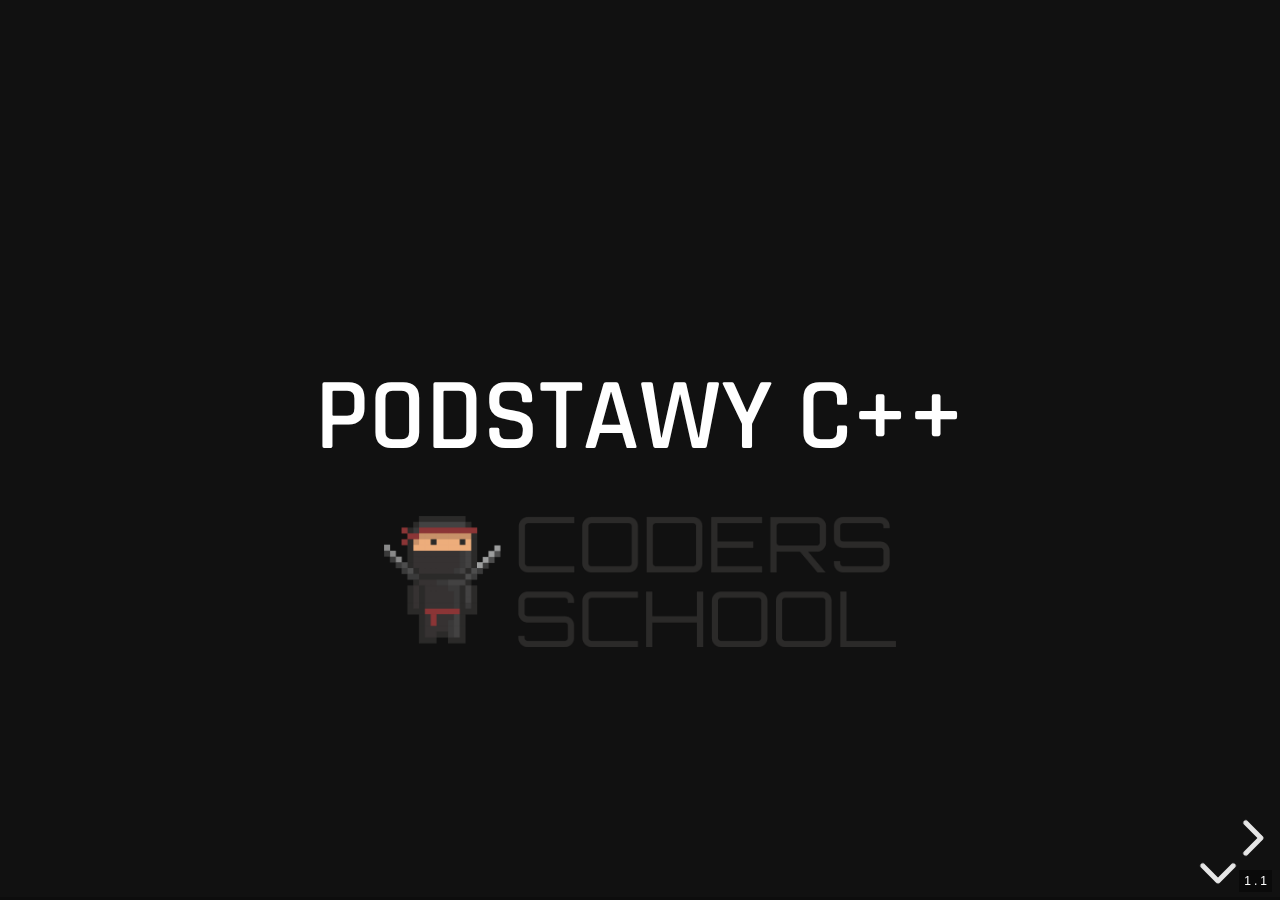
<file: Module1/index.html>
<!doctype html>
<html>
    <head>
        <meta charset="utf-8">
        <meta name="viewport" content="width=device-width, initial-scale=1.0, maximum-scale=1.0, user-scalable=no">

        <title>C++ - podstawy - Coders School</title>

        <meta name="description" content="C++ - podstawy">
        <meta name="author" content="Mateusz Adamski & Łukasz Ziobroń">

        <link rel="stylesheet" href="../css/reset.css">
        <link rel="stylesheet" href="../css/reveal.css">
        <link rel="stylesheet" href="../css/theme/coders.css" id="theme">

        <!-- Theme used for syntax highlighting of code -->
        <link rel="stylesheet" href="../lib/css/monokai.css">

        <!-- Printing and PDF exports -->
        <script>
            var link = document.createElement( 'link' );
            link.rel = 'stylesheet';
            link.type = 'text/css';
            link.href = window.location.search.match( /print-pdf/gi ) ? '../css/print/pdf.css' : '../css/print/paper.css';
            document.getElementsByTagName( 'head' )[0].appendChild( link );
        </script>
    </head>
    <body>
        <div class="reveal">
            <div class="slides">
                <section>
                    <section data-background="#111111">

                        <h1>Podstawy C++</h1>
                        <a href="https://coders.school">
                            <img width="500" data-src="../img/coders_school_logo.png" alt="Coders School" class="plain">
                        </a>
                    </section>
                    <section data-markdown>
                        <textarea data-template>

                        ## Agenda

                        1. <!-- .element: class="fragment fade-in" --> Typy danych
                        1. <!-- .element: class="fragment fade-in" --> Funkcje
                        1. <!-- .element: class="fragment fade-in" --> Instrukcje warunkowe
                        1. <!-- .element: class="fragment fade-in" --> Pętle
                        1. <!-- .element: class="fragment fade-in" --> Tablice

                        </textarea>
                    </section>
                </section>
                <!--
                    Note that Windows uses `\r\n` instead of `\n` as its linefeed character.
                    For a regex that supports all operating systems, use `\r?\n` instead of `\n`.
                    
                    Usage:
                    Install dependencies

                    $ npm install
                    Serve the presentation and monitor source files for changes

                    $ npm start
                    Open http://localhost:8000 to view your presentation

                    You can change the port by using npm start -- --port=8001.
                -->
                <section data-markdown="presentation_types.md"
                         data-separator-vertical="^==="
                         data-separator-notes="^Note:">
                </section>
                <section data-markdown="presentation_functions.md"
                         data-separator-vertical="^==="
                         data-separator-notes="^Note:">
                </section>
                <section data-markdown="presentation_branches.md"
                         data-separator-vertical="^==="
                         data-separator-notes="^Note:">
                </section>
                <section data-markdown="presentation_loops.md"
                         data-separator-vertical="^==="
                         data-separator-notes="^Note:">
                </section>
                <section data-markdown="presentation_arrays.md"
                         data-separator-vertical="^==="
                         data-separator-notes="^Note:">
                </section>
                <section data-background="#111111">
                    <h1>Coders School</h1>
                    <img width="400" data-src="../img/logo.png" alt="Coders School" class="plain">
                </section>
            </div>
        </div>

        <script src="../js/reveal.js"></script>

        <script>
            // More info about config & dependencies:
            // - https://github.com/hakimel/reveal.js#configuration
            // - https://github.com/hakimel/reveal.js#dependencies
            Reveal.initialize({
                width: 1200,
                height: 750,
                slideNumber: true,
                hash: true,
                pdfSeparateFragments: false,
                dependencies: [
                    { src: '../plugin/externalcode/externalcode.js', condition: function() { return !!document.querySelector( '[data-code]' ); } },
                    { src: '../plugin/highlight/highlight.js', async: true, callback: function() { hljs.initHighlightingOnLoad(); } },
                    { src: '../plugin/markdown/marked.js' },
                    { src: '../plugin/markdown/markdown.js' },
                    { src: '../plugin/notes/notes.js', async: true }
                ]
            });
        </script>
    </body>
</html>
</file>
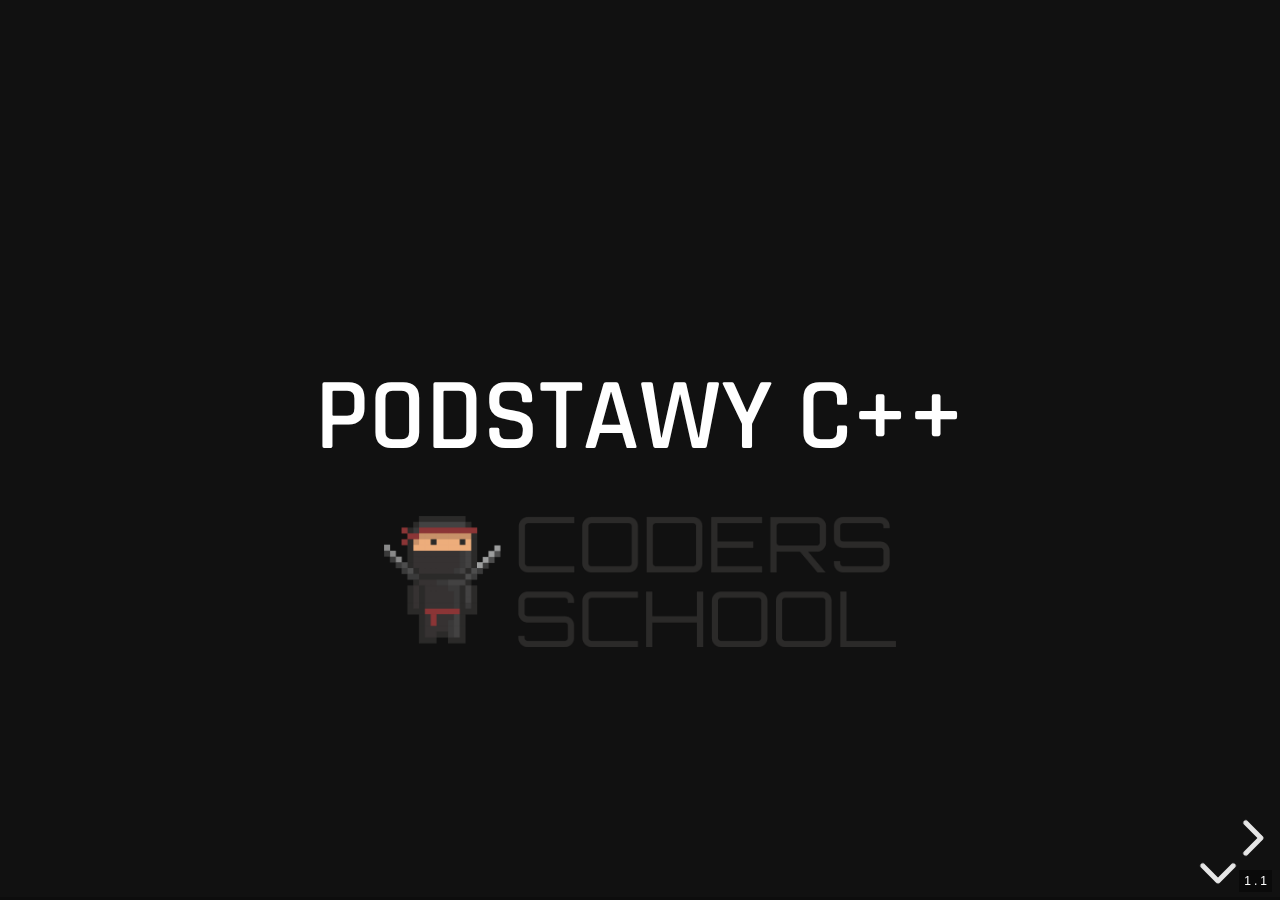
<file: module1/index.html>
<!doctype html>
<html>
    <head>
        <meta charset="utf-8">
        <meta name="viewport" content="width=device-width, initial-scale=1.0, maximum-scale=1.0, user-scalable=no">

        <title>C++ - podstawy - Coders School</title>

        <meta name="description" content="C++ - podstawy">
        <meta name="author" content="Mateusz Adamski & Łukasz Ziobroń">

        <link rel="stylesheet" href="../css/reset.css">
        <link rel="stylesheet" href="../css/reveal.css">
        <link rel="stylesheet" href="../css/theme/coders.css" id="theme">

        <!-- Theme used for syntax highlighting of code -->
        <link rel="stylesheet" href="../lib/css/monokai.css">

        <!-- Printing and PDF exports -->
        <script>
            var link = document.createElement( 'link' );
            link.rel = 'stylesheet';
            link.type = 'text/css';
            link.href = window.location.search.match( /print-pdf/gi ) ? '../css/print/pdf.css' : '../css/print/paper.css';
            document.getElementsByTagName( 'head' )[0].appendChild( link );
        </script>
    </head>
    <body>
        <div class="reveal">
            <div class="slides">
                <section>
                    <section data-background="#111111">

                        <h1>Podstawy C++</h1>
                        <a href="https://coders.school">
                            <img width="500" data-src="../img/coders_school_logo.png" alt="Coders School" class="plain">
                        </a>

                    </section>
                    <section data-markdown>
                        <textarea data-template>

                        ## Agenda

                        1. <!-- .element: class="fragment fade-in" --> Typy danych
                        1. <!-- .element: class="fragment fade-in" --> Funkcje
                        1. <!-- .element: class="fragment fade-in" --> Instrukcje warunkowe
                        1. <!-- .element: class="fragment fade-in" --> Pętle
                        1. <!-- .element: class="fragment fade-in" --> Tablice

                        </textarea>
                    </section>
                    <section data-markdown>
                        <textarea data-template>

                        ## Zadania

                        Repo GH `coders-school/kurs_cpp_podstawowy`

                        [https://github.com/coders-school/kurs_cpp_podstawowy/tree/master/module1](https://github.com/coders-school/kurs_cpp_podstawowy/tree/master/module1/)

                        </textarea>
                    </section>
                </section>
                <!--
                    Note that Windows uses `\r\n` instead of `\n` as its linefeed character.
                    For a regex that supports all operating systems, use `\r?\n` instead of `\n`.
                    
                    Usage:
                    Install dependencies

                    $ npm install
                    Serve the presentation and monitor source files for changes

                    $ npm start
                    Open http://localhost:8000 to view your presentation

                    You can change the port by using npm start -- --port=8001.
                -->
                <section data-markdown="presentation_types.md"
                         data-separator-vertical="^==="
                         data-separator-notes="^Note:">
                </section>
                <section data-markdown="presentation_functions.md"
                         data-separator-vertical="^==="
                         data-separator-notes="^Note:">
                </section>
                <section data-markdown="presentation_branches.md"
                         data-separator-vertical="^==="
                         data-separator-notes="^Note:">
                </section>
                <section data-markdown="presentation_loops.md"
                         data-separator-vertical="^==="
                         data-separator-notes="^Note:">
                </section>
                <section data-markdown="presentation_arrays.md"
                         data-separator-vertical="^==="
                         data-separator-notes="^Note:">
                </section>
                <section data-background="#111111">
                    <h1>Coders School</h1>
                    <img width="400" data-src="../img/logo.png" alt="Coders School" class="plain">
                </section>
            </div>
        </div>

        <script src="../js/reveal.js"></script>

        <script>
            // More info about config & dependencies:
            // - https://github.com/hakimel/reveal.js#configuration
            // - https://github.com/hakimel/reveal.js#dependencies
            Reveal.initialize({
                width: 1200,
                height: 750,
                slideNumber: true,
                hash: true,
                pdfSeparateFragments: false,
                dependencies: [
                    { src: '../plugin/externalcode/externalcode.js', condition: function() { return !!document.querySelector( '[data-code]' ); } },
                    { src: '../plugin/highlight/highlight.js', async: true, callback: function() { hljs.initHighlightingOnLoad(); } },
                    { src: '../plugin/markdown/marked.js' },
                    { src: '../plugin/markdown/markdown.js' },
                    { src: '../plugin/notes/notes.js', async: true }
                ]
            });
        </script>
    </body>
</html>
</file>
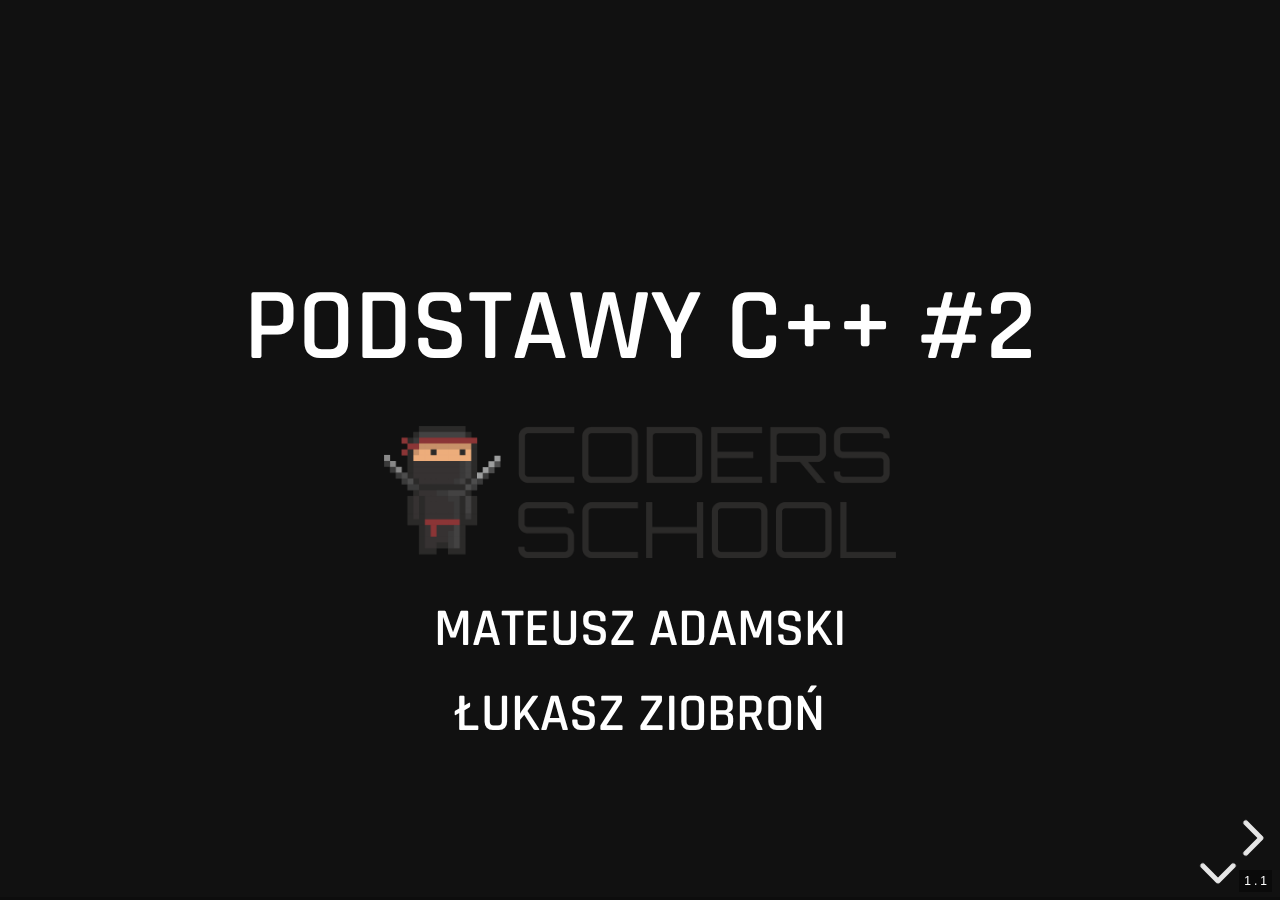
<file: module2/index.html>
<!doctype html>
<html>
    <head>
        <meta charset="utf-8">
        <meta name="viewport" content="width=device-width, initial-scale=1.0, maximum-scale=1.0, user-scalable=no">

        <title>C++ - podstawy - Coders School</title>

        <meta name="description" content="C++ - podstawy">
        <meta name="author" content="Mateusz Adamski & Łukasz Ziobroń">

        <link rel="stylesheet" href="../css/reset.css">
        <link rel="stylesheet" href="../css/reveal.css">
        <link rel="stylesheet" href="../css/theme/coders.css" id="theme">

        <!-- Theme used for syntax highlighting of code -->
        <link rel="stylesheet" href="../lib/css/monokai.css">

        <!-- Printing and PDF exports -->
        <script>
            var link = document.createElement( 'link' );
            link.rel = 'stylesheet';
            link.type = 'text/css';
            link.href = window.location.search.match( /print-pdf/gi ) ? '../css/print/pdf.css' : '../css/print/paper.css';
            document.getElementsByTagName( 'head' )[0].appendChild( link );
        </script>
    </head>
    <body>
        <div class="reveal">
            <div class="slides">
                <section>
                    <section data-background="#111111">

                        <h1>Podstawy C++ #2</h1>
                        <a href="https://coders.school">
                            <img width="500" data-src="../img/coders_school_logo.png" alt="Coders School" class="plain">
                        </a>
                        <h3>Mateusz Adamski</h3>
                        <h3>Łukasz Ziobroń</h3>

                    </section>
                    <section data-markdown>
                        <textarea data-template>

                        ## Agenda

                        1. <!-- .element: class="fragment fade-in" --> STL - co to?
                        1. <!-- .element: class="fragment fade-in" --> <code>std::vector</code>
                        1. <!-- .element: class="fragment fade-in" --> Pętla <code>for</code> po kolekcji
                        1. <!-- .element: class="fragment fade-in" --> <code>std::string</code>
                        1. <!-- .element: class="fragment fade-in" --> <code>std::list</code>
                        1. <!-- .element: class="fragment fade-in" --> <code>std::map</code>

                        </textarea>
                    </section>
                    <section data-markdown>
                        <textarea data-template>

                        ## Zadania

                        Repo GH `coders-school/kurs_cpp_podstawowy`
                        Branch `module2`

                        [https://github.com/coders-school/kurs_cpp_podstawowy/tree/module2/module2](https://github.com/coders-school/kurs_cpp_podstawowy/tree/module2/module2/)

                        </textarea>
                    </section>
                    <section data-markdown>
                        <textarea data-template>

                        ## Krótkie przypomnienie
                        
                        ### Co już wiemy

                        * <!-- .element: class="fragment fade-in" --> co zapamiętaliście z poprzednich zajęć?
                        * <!-- .element: class="fragment fade-in" --> co sprawiło największą trudność?
                        * <!-- .element: class="fragment fade-in" --> co najłatwiej było wam zrozumieć?

                        </textarea>
                    </section>
                </section>
                <!--
                    Note that Windows uses `\r\n` instead of `\n` as its linefeed character.
                    For a regex that supports all operating systems, use `\r?\n` instead of `\n`.
                    
                    Usage:
                    Install dependencies

                    $ npm install
                    Serve the presentation and monitor source files for changes

                    $ npm start
                    Open http://localhost:8000 to view your presentation

                    You can change the port by using npm start -- --port=8001.
                -->
                <section data-markdown="presentation_stl_intro.md"
                         data-separator-vertical="^___"
                         data-separator-notes="^Note:">
                </section>
                <section data-markdown="presentation_vector.md"
                         data-separator-vertical="^___"
                         data-separator-notes="^Note:">
                </section>
                <section data-markdown="presentation_range_for.md"
                         data-separator-vertical="^___"
                         data-separator-notes="^Note:">
                </section>
                <section data-markdown="presentation_string.md"
                         data-separator-vertical="^___"
                         data-separator-notes="^Note:">
                </section>
                <section data-markdown="presentation_list.md"
                         data-separator-vertical="^___"
                         data-separator-notes="^Note:">
                </section>
                <section data-markdown="presentation_map.md"
                         data-separator-vertical="^___"
                         data-separator-notes="^Note:">
                </section>
                <section data-markdown="presentation_homework.md"
                         data-separator-vertical="^___"
                         data-separator-notes="^Note:">
                </section>
                <section data-background="#111111">

                    <h1>Coders School</h1>
                    <img width="400" data-src="../img/logo.png" alt="Coders School" class="plain">

                </section>
            </div>
        </div>

        <script src="../js/reveal.js"></script>

        <script>
            // More info about config & dependencies:
            // - https://github.com/hakimel/reveal.js#configuration
            // - https://github.com/hakimel/reveal.js#dependencies
            Reveal.initialize({
                width: 1200,
                height: 750,
                slideNumber: true,
                hash: true,
                pdfSeparateFragments: false,
                dependencies: [
                    { src: '../plugin/externalcode/externalcode.js', condition: function() { return !!document.querySelector( '[data-code]' ); } },
                    { src: '../plugin/highlight/highlight.js', async: true, callback: function() { hljs.initHighlightingOnLoad(); } },
                    { src: '../plugin/markdown/marked.js' },
                    { src: '../plugin/markdown/markdown.js' },
                    { src: '../plugin/notes/notes.js', async: true }
                ]
            });
        </script>
    </body>
</html>
</file>
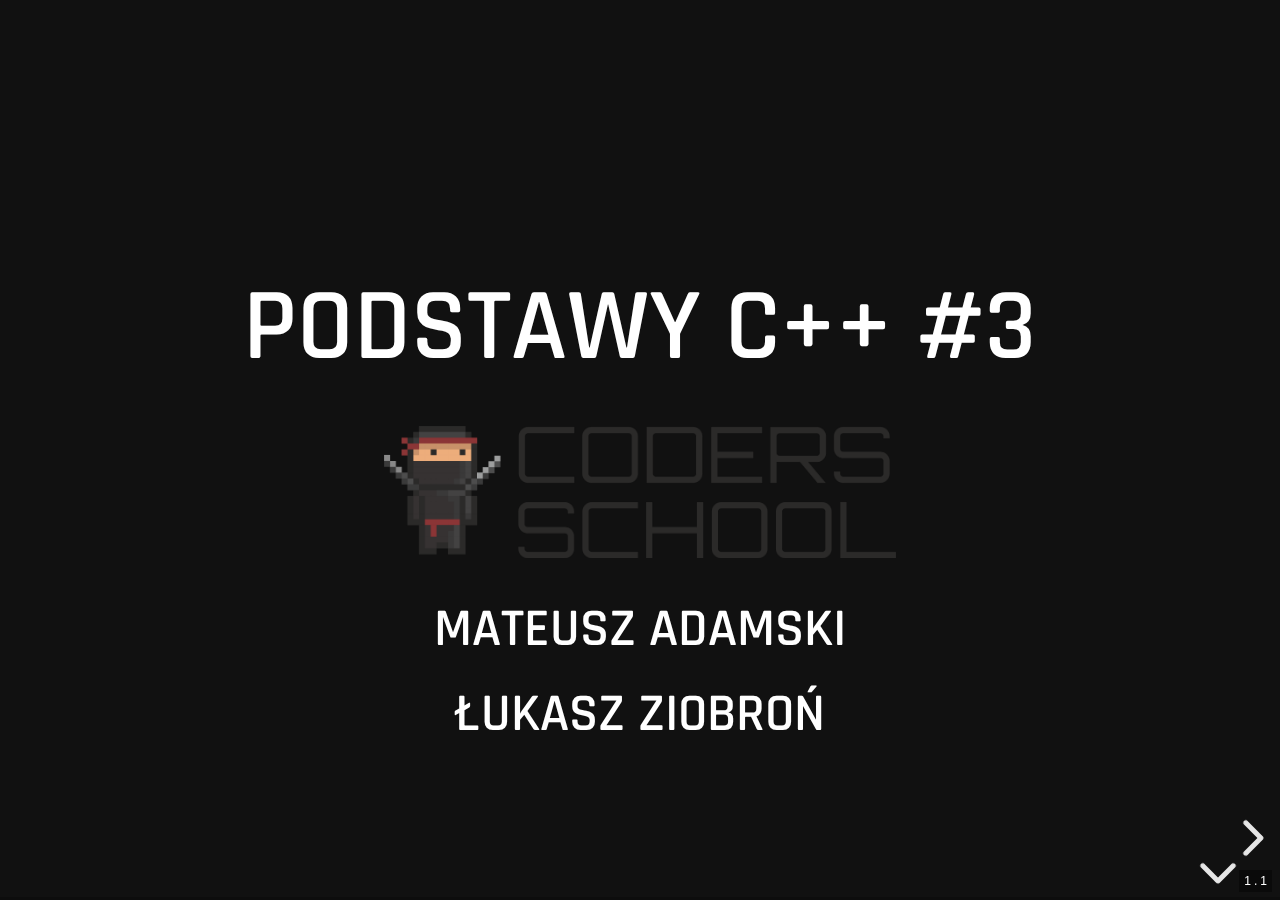
<file: module3/index.html>
<!doctype html>
<html>
    <head>
        <meta charset="utf-8">
        <meta name="viewport" content="width=device-width, initial-scale=1.0, maximum-scale=1.0, user-scalable=no">

        <title>C++ - podstawy - Coders School</title>

        <meta name="description" content="C++ - podstawy">
        <meta name="author" content="Mateusz Adamski & Łukasz Ziobroń">

        <link rel="stylesheet" href="../css/reset.css">
        <link rel="stylesheet" href="../css/reveal.css">
        <link rel="stylesheet" href="../css/theme/coders.css" id="theme">

        <!-- Theme used for syntax highlighting of code -->
        <link rel="stylesheet" href="../lib/css/monokai.css">

        <!-- Printing and PDF exports -->
        <script>
            var link = document.createElement( 'link' );
            link.rel = 'stylesheet';
            link.type = 'text/css';
            link.href = window.location.search.match( /print-pdf/gi ) ? '../css/print/pdf.css' : '../css/print/paper.css';
            document.getElementsByTagName( 'head' )[0].appendChild( link );
        </script>
    </head>
    <body>
        <div class="reveal">
            <div class="slides">
                <section>
                    <section data-background="#111111">

                        <h1>Podstawy C++ #3</h1>
                        <a href="https://coders.school">
                            <img width="500" data-src="../img/coders_school_logo.png" alt="Coders School" class="plain">
                        </a>
                        <h3>Mateusz Adamski</h3>
                        <h3>Łukasz Ziobroń</h3>

                    </section>
                    <section data-markdown>
                        <textarea data-template>

                        ## Agenda

                        1. <!-- .element: class="fragment fade-in" --> STL - co to?
                        1. <!-- .element: class="fragment fade-in" --> <code>std::vector</code>
                        1. <!-- .element: class="fragment fade-in" --> Pętla <code>for</code> po kolekcji
                        1. <!-- .element: class="fragment fade-in" --> <code>std::string</code>
                        1. <!-- .element: class="fragment fade-in" --> <code>std::list</code>
                        1. <!-- .element: class="fragment fade-in" --> <code>std::map</code>

                        </textarea>
                    </section>
                    <section data-markdown>
                        <textarea data-template>

                        ## Zadania

                        Repo GH `coders-school/kurs_cpp_podstawowy`

                        [https://github.com/coders-school/kurs_cpp_podstawowy/tree/master/module2](https://github.com/coders-school/kurs_cpp_podstawowy/tree/master/module2/)

                        </textarea>
                    </section>
                    <section data-markdown>
                        <textarea data-template>

                        ## Krótkie przypomnienie
                        
                        ### Co już wiemy

                        * <!-- .element: class="fragment fade-in" --> co zapamiętaliście z poprzednich zajęć?
                        * <!-- .element: class="fragment fade-in" --> co sprawiło największą trudność?
                        * <!-- .element: class="fragment fade-in" --> co najłatwiej było wam zrozumieć?

                        </textarea>
                    </section>
                </section>
                <!--
                    Note that Windows uses `\r\n` instead of `\n` as its linefeed character.
                    For a regex that supports all operating systems, use `\r?\n` instead of `\n`.
                    
                    Usage:
                    Install dependencies

                    $ npm install
                    Serve the presentation and monitor source files for changes

                    $ npm start
                    Open http://localhost:8000 to view your presentation

                    You can change the port by using npm start -- --port=8001.
                -->                
                <section data-markdown="presentation_scopes.md"
                         data-separator-vertical="^___"
                         data-separator-notes="^Note:">
                </section>
                <section data-markdown="presentation_references.md"
                         data-separator-vertical="^___"
                         data-separator-notes="^Note:">
                </section>
                <section data-markdown="presentation_pointers.md"
                         data-separator-vertical="^___"
                         data-separator-notes="^Note:">
                </section>
                <section data-markdown="presentation_hazards.md"
                         data-separator-vertical="^___"
                         data-separator-notes="^Note:">
                </section>
                <section data-markdown="presentation_enums.md"
                         data-separator-vertical="^___"
                         data-separator-notes="^Note:">
                </section>
                <section data-markdown="presentation_stl_algo_iter.md"
                         data-separator-vertical="^___"
                         data-separator-notes="^Note:">
                </section >
                <section data-markdown="presentation_homework.md"
                         data-separator-vertical="^___"
                         data-separator-notes="^Note:">
                </section>
                <section data-background="#111111">

                    <h1>Coders School</h1>
                    <img width="400" data-src="../img/logo.png" alt="Coders School" class="plain">

                </section>
            </div>
        </div>

        <script src="../js/reveal.js"></script>

        <script>
            // More info about config & dependencies:
            // - https://github.com/hakimel/reveal.js#configuration
            // - https://github.com/hakimel/reveal.js#dependencies
            Reveal.initialize({
                width: 1200,
                height: 750,
                slideNumber: true,
                hash: true,
                pdfSeparateFragments: false,
                dependencies: [
                    { src: '../plugin/externalcode/externalcode.js', condition: function() { return !!document.querySelector( '[data-code]' ); } },
                    { src: '../plugin/highlight/highlight.js', async: true, callback: function() { hljs.initHighlightingOnLoad(); } },
                    { src: '../plugin/markdown/marked.js' },
                    { src: '../plugin/markdown/markdown.js' },
                    { src: '../plugin/notes/notes.js', async: true }
                ]
            });
        </script>
    </body>
</html>
</file>
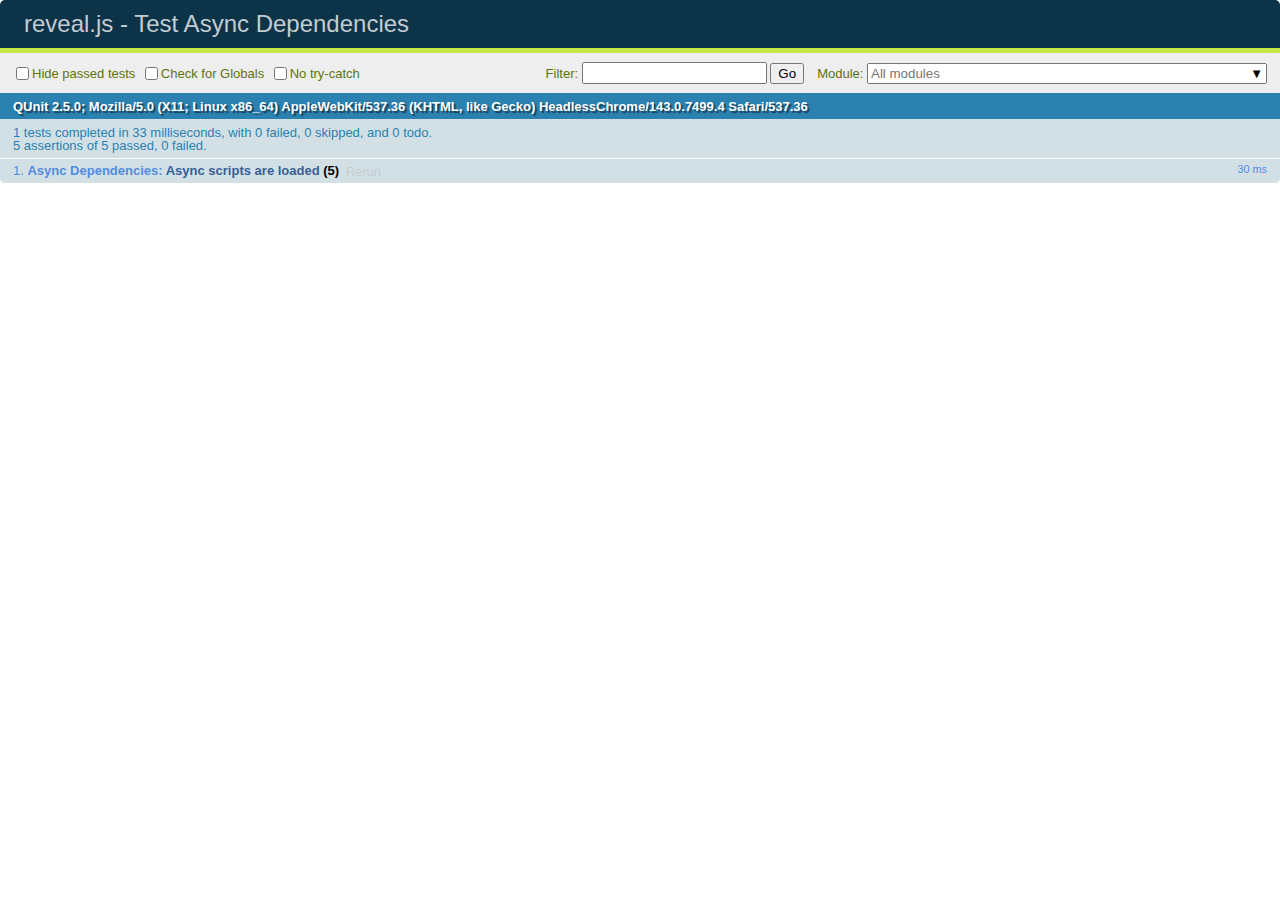
<file: test/test-dependencies-async.html>
<!doctype html>
<html lang="en">

	<head>
		<meta charset="utf-8">

		<title>reveal.js - Test Async Dependencies</title>

		<link rel="stylesheet" href="../css/reveal.css">
		<link rel="stylesheet" href="qunit-2.5.0.css">
	</head>

	<body style="overflow: auto;">

		<div id="qunit"></div>
		<div id="qunit-fixture"></div>

		<div class="reveal" style="display: none;">

			<div class="slides">

				<section>Slide content</section>

			</div>

		</div>

		<script src="../js/reveal.js"></script>
		<script src="qunit-2.5.0.js"></script>

		<script>
			var	externalScriptSequence = '';
			var scriptCount = 0;

			QUnit.config.autostart = false;
			QUnit.module( 'Async Dependencies' );

			QUnit.test( 'Async scripts are loaded', function( assert ) {
				assert.expect( 5 );
				var done = assert.async( 5 );

				function callback( event ) {
					if( externalScriptSequence.length === 1 ) {
						assert.ok( externalScriptSequence === 'A', 'first callback was sync script' );
						done();
					}
					else {
						assert.ok( true, 'async script loaded' );
						done();
					}

					if( externalScriptSequence.length === 4 ) {
						assert.ok( 	externalScriptSequence.indexOf( 'A' ) !== -1 &&
									externalScriptSequence.indexOf( 'B' ) !== -1 &&
									externalScriptSequence.indexOf( 'C' ) !== -1 &&
									externalScriptSequence.indexOf( 'D' ) !== -1, 'four unique scripts were loaded' );
						done();
					}

					scriptCount ++;
				}

				Reveal.initialize({
					dependencies: [
						{ src: 'assets/external-script-a.js', async: false, callback: callback },
						{ src: 'assets/external-script-b.js', async: true, callback: callback },
						{ src: 'assets/external-script-c.js', async: true, callback: callback },
						{ src: 'assets/external-script-d.js', async: true, callback: callback }
					]
				});
			});

			QUnit.start();

		</script>

	</body>
</html>
</file>
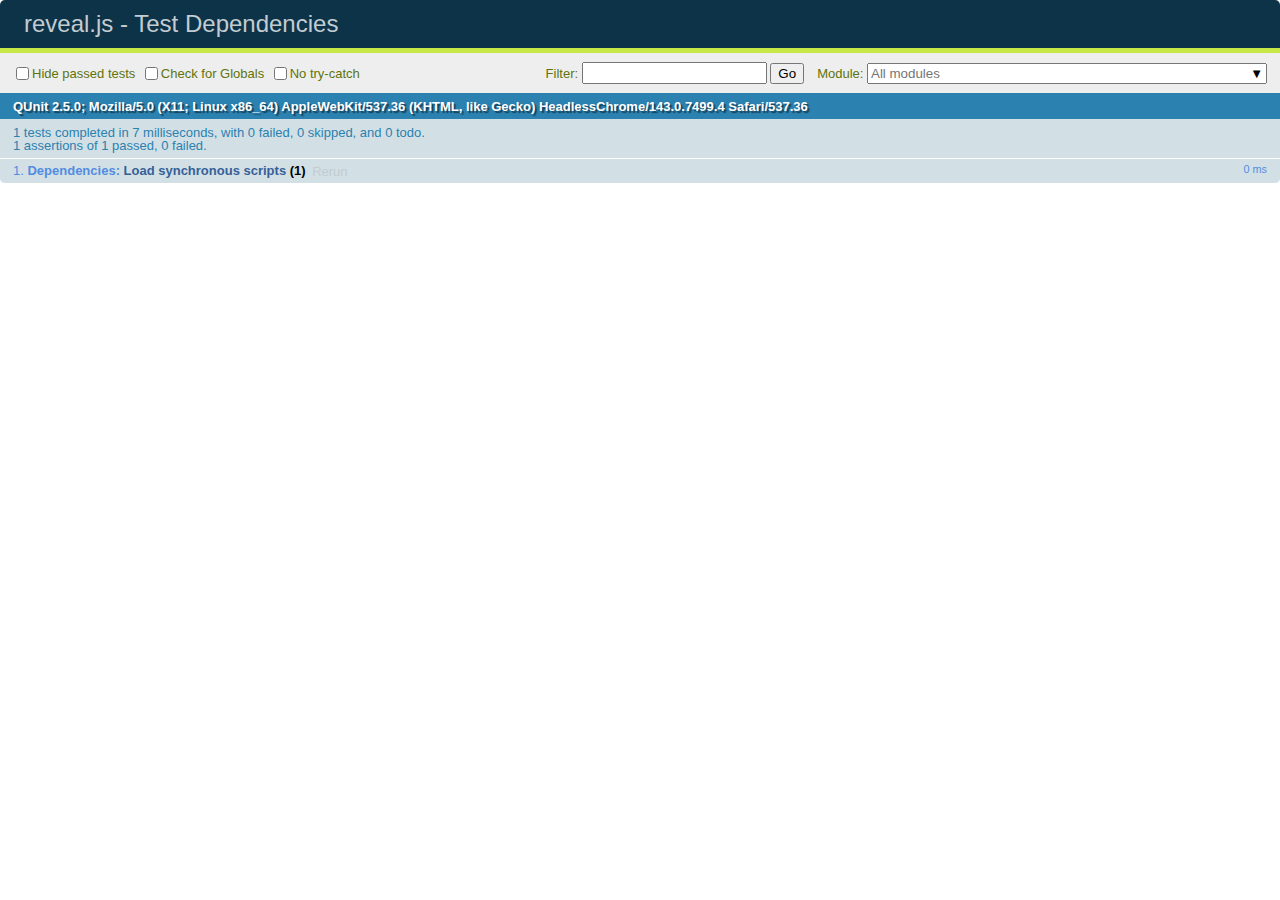
<file: test/test-dependencies.html>
<!doctype html>
<html lang="en">

	<head>
		<meta charset="utf-8">

		<title>reveal.js - Test Dependencies</title>

		<link rel="stylesheet" href="../css/reveal.css">
		<link rel="stylesheet" href="qunit-2.5.0.css">
	</head>

	<body style="overflow: auto;">

		<div id="qunit"></div>
		<div id="qunit-fixture"></div>

		<div class="reveal" style="display: none;">

			<div class="slides">

				<section>Slide content</section>

			</div>

		</div>

		<script src="../js/reveal.js"></script>
		<script src="qunit-2.5.0.js"></script>

		<script>
			window.externalScriptSequence = '';

			Reveal.addEventListener( 'ready', function() {

				QUnit.module( 'Dependencies' );

				QUnit.test( 'Load synchronous scripts', function( assert ) {
					assert.strictEqual( window.externalScriptSequence, 'ABC', 'Loaded and executed in order' );
				});

			} );

			Reveal.initialize({
				dependencies: [
					{ src: 'assets/external-script-a.js' },
					{ src: 'assets/external-script-b.js' },
					{ src: 'assets/external-script-c.js' }
				]
			});
		</script>

	</body>
</html>
</file>
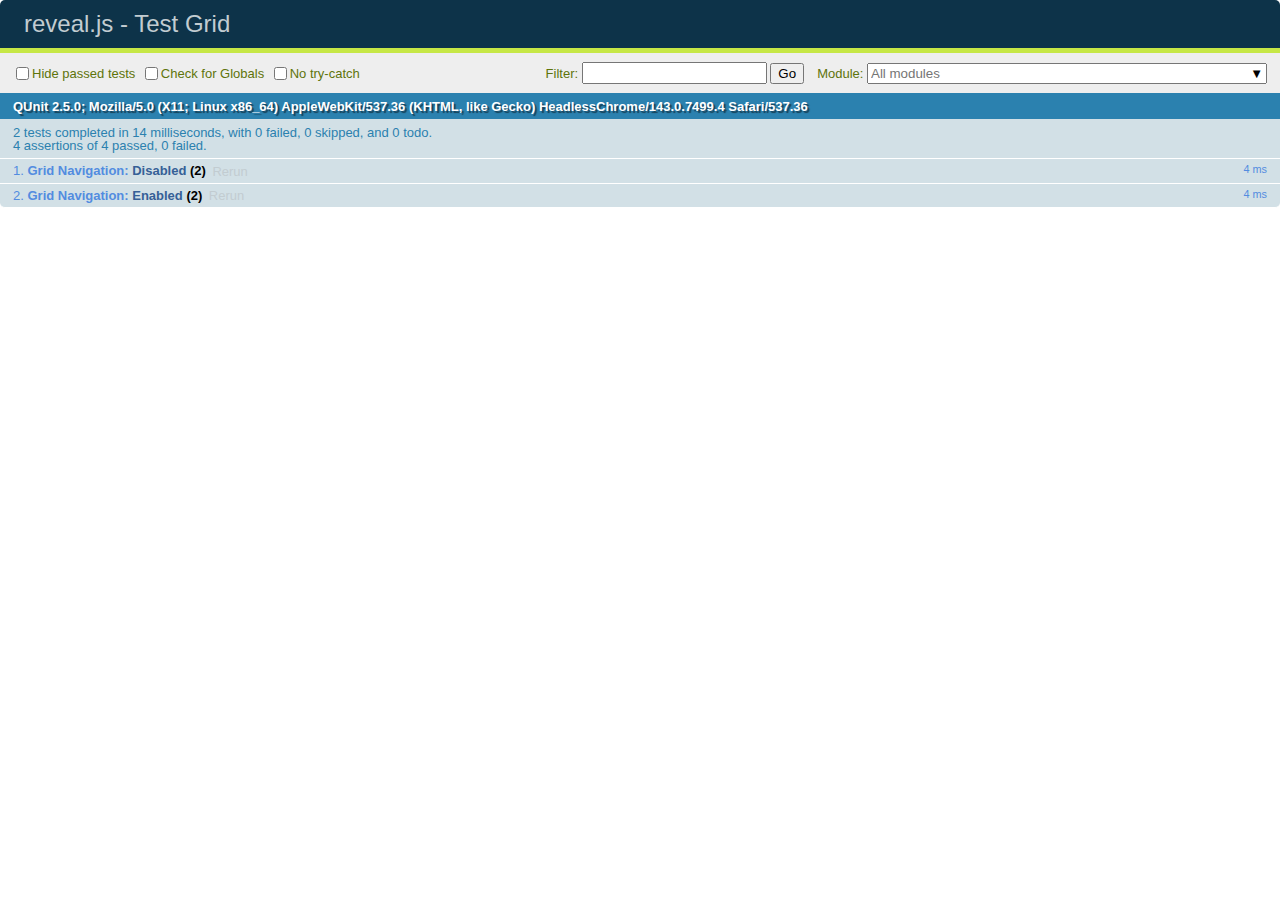
<file: test/test-grid-navigation.html>
<!doctype html>
<html lang="en">

	<head>
		<meta charset="utf-8">

		<title>reveal.js - Test Grid</title>

		<link rel="stylesheet" href="../css/reveal.css">
		<link rel="stylesheet" href="qunit-2.5.0.css">
	</head>

	<body style="overflow: auto;">

		<div id="qunit"></div>
		<div id="qunit-fixture"></div>

		<div class="reveal" style="display: none;">

			<div class="slides">

				<section>0</section>
				<section>
					<section>1.1</section>
					<section>1.2</section>
					<section>1.3</section>
					<section>1.4</section>
				</section>
				<section>
					<section>2.1</section>
					<section>2.2</section>
					<section>2.3</section>
					<section>2.4</section>
				</section>

			</div>

		</div>

		<script src="../js/reveal.js"></script>
		<script src="qunit-2.5.0.js"></script>

		<script>
			Reveal.addEventListener( 'ready', function() {

				QUnit.module( 'Grid Navigation' );

				QUnit.test( 'Disabled', function( assert ) {
					Reveal.right();
					Reveal.down();
					Reveal.down();
					assert.deepEqual( Reveal.getIndices(), { h: 1, v: 2, f: undefined }, 'Correct starting point' );
					Reveal.right();
					assert.deepEqual( Reveal.getIndices(), { h: 2, v: 0, f: undefined }, 'Moves to top when going to adjacent stack' );
				});

				QUnit.test( 'Enabled', function( assert ) {
					Reveal.configure({ navigationMode: 'grid' });
					Reveal.slide( 0, 0 );
					Reveal.right();
					Reveal.down();
					Reveal.down();
					assert.deepEqual( Reveal.getIndices(), { h: 1, v: 2, f: undefined }, 'Correct starting point' );
					Reveal.right();
					assert.deepEqual( Reveal.getIndices(), { h: 2, v: 2, f: undefined }, 'Remains at same vertical index when going to adjacent stack' );
				});

			} );

			Reveal.initialize();
		</script>

	</body>
</html>
</file>
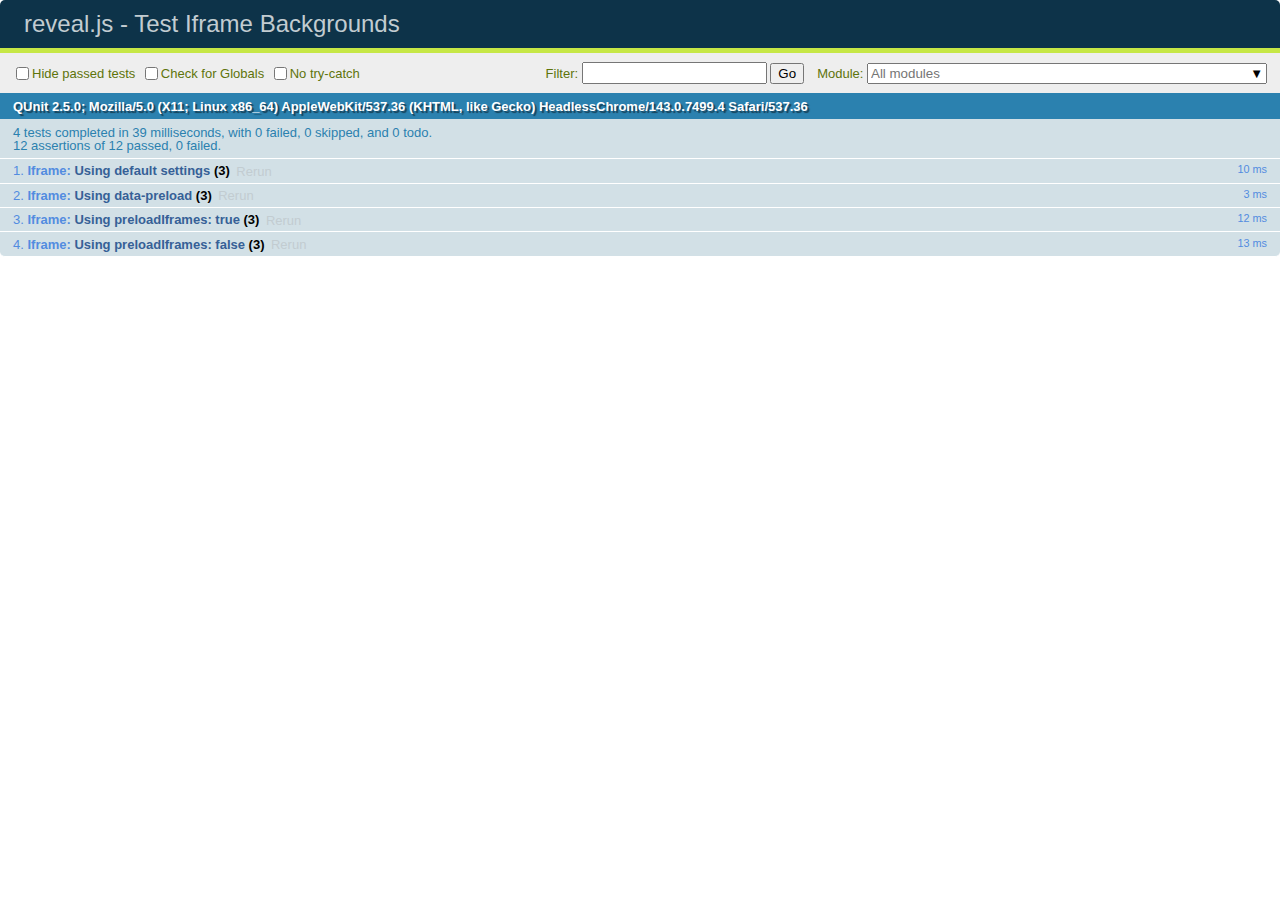
<file: test/test-iframe-backgrounds.html>
<!doctype html>
<html lang="en">

	<head>
		<meta charset="utf-8">

		<title>reveal.js - Test Iframe Backgrounds</title>

		<link rel="stylesheet" href="../css/reveal.css">
		<link rel="stylesheet" href="qunit-2.5.0.css">
	</head>

	<body style="overflow: auto;">

		<div id="qunit"></div>
		<div id="qunit-fixture"></div>

		<div class="reveal" style="display: none;">

			<div class="slides">

				<section data-background-iframe="#1">1</section>
				<section data-background-iframe="#2">2</section>
				<section data-background-iframe="#3" data-preload>3</section>
				<section data-background-iframe="#4">4</section>
				<section data-background-iframe="#5">5</section>
				<section data-background-iframe="#6">6</section>

			</div>

		</div>

		<script src="../js/reveal.js"></script>
		<script src="qunit-2.5.0.js"></script>

		<script>


			Reveal.addEventListener( 'ready', function() {

				function getIframe( index ) {
					return document.querySelectorAll( '.slide-background' )[index].querySelector( 'iframe' );
				}

				QUnit.module( 'Iframe' );

				QUnit.test( 'Using default settings', function( assert ) {

					Reveal.slide(0);
					assert.strictEqual( getIframe(1).hasAttribute( 'src' ), false, 'not preloaded when within viewDistance' );

					Reveal.slide(1);
					assert.strictEqual( getIframe(1).hasAttribute( 'src' ), true, 'loaded when slide becomes visible' );

					Reveal.slide(0);
					assert.strictEqual( getIframe(1).hasAttribute( 'src' ), false, 'unloaded when slide becomes invisible' );

				});

				QUnit.test( 'Using data-preload', function( assert ) {

					Reveal.slide(1);
					assert.strictEqual( getIframe(2).hasAttribute( 'src' ), true, 'preloaded within viewDistance' );
					assert.strictEqual( getIframe(1).hasAttribute( 'src' ), true, 'loaded when slide becomes visible' );

					Reveal.slide(0);
					assert.strictEqual( getIframe(3).hasAttribute( 'src' ), false, 'unloads outside of viewDistance' );

				});

				QUnit.test( 'Using preloadIframes: true', function( assert ) {

					Reveal.configure({ preloadIframes: true });

					Reveal.slide(1);
					assert.strictEqual( getIframe(0).hasAttribute( 'src' ), true, 'preloaded within viewDistance' );
					assert.strictEqual( getIframe(1).hasAttribute( 'src' ), true, 'preloaded within viewDistance' );
					assert.strictEqual( getIframe(2).hasAttribute( 'src' ), true, 'preloaded within viewDistance' );

				});

				QUnit.test( 'Using preloadIframes: false', function( assert ) {

					Reveal.configure({ preloadIframes: false });

					Reveal.slide(0);
					assert.strictEqual( getIframe(1).hasAttribute( 'src' ), false, 'not preloaded within viewDistance' );
					assert.strictEqual( getIframe(2).hasAttribute( 'src' ), false, 'not preloaded within viewDistance' );

					Reveal.slide(1);
					assert.strictEqual( getIframe(1).hasAttribute( 'src' ), true, 'loaded when slide becomes visible' );


				});

			} );

			Reveal.initialize({
				viewDistance: 3
			});
		</script>

	</body>
</html>
</file>
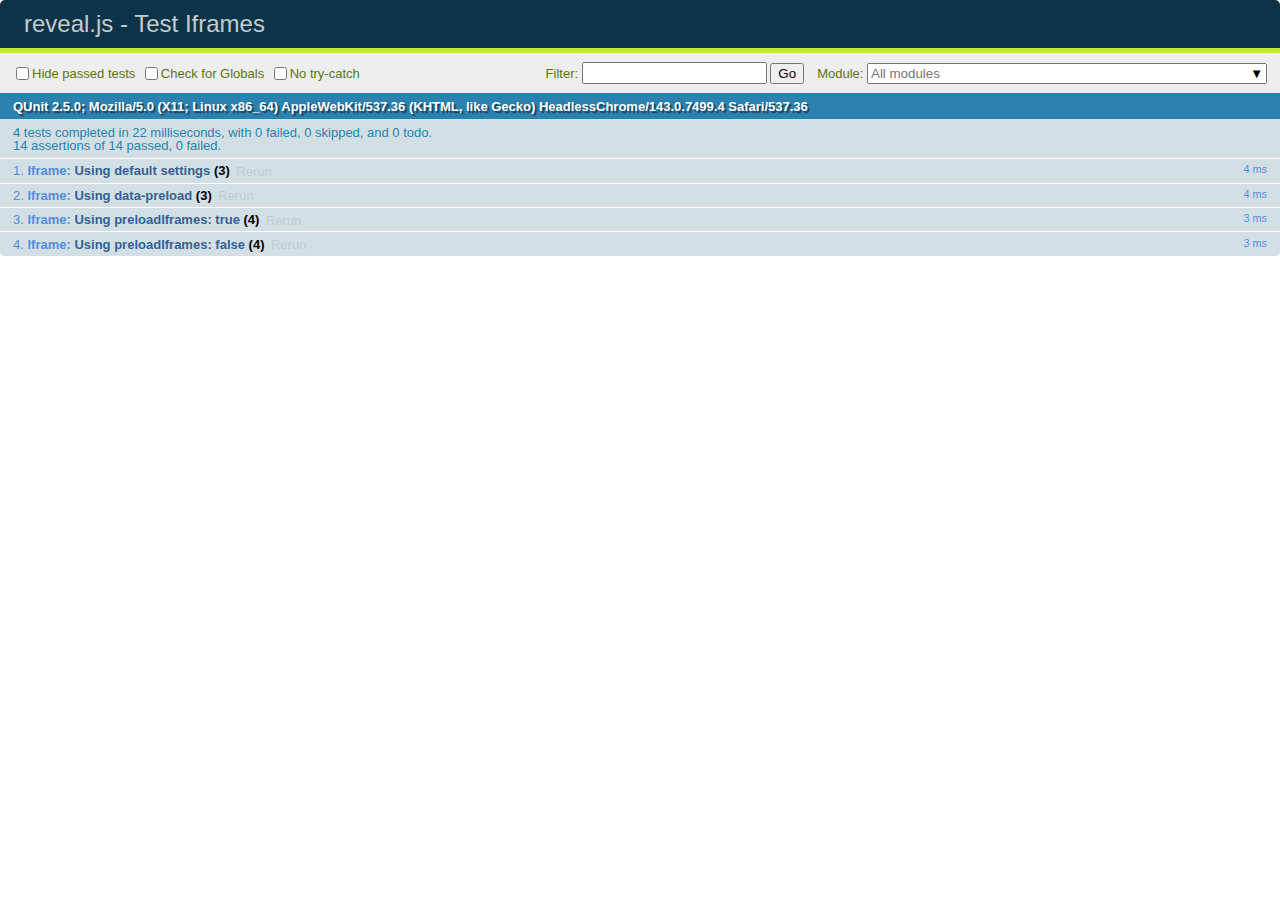
<file: test/test-iframes.html>
<!doctype html>
<html lang="en">

	<head>
		<meta charset="utf-8">

		<title>reveal.js - Test Iframes</title>

		<link rel="stylesheet" href="../css/reveal.css">
		<link rel="stylesheet" href="qunit-2.5.0.css">
	</head>

	<body style="overflow: auto;">

		<div id="qunit"></div>
		<div id="qunit-fixture"></div>

		<div class="reveal" style="display: none;">

			<div class="slides">

				<section>1</section>
				<section>2</section>
				<section>
					<iframe class="default-iframe" data-src="#"></iframe>
					<iframe class="preload-iframe" data-src="#" data-preload></iframe>
				</section>

			</div>

		</div>

		<script src="../js/reveal.js"></script>
		<script src="qunit-2.5.0.js"></script>

		<script>


			Reveal.addEventListener( 'ready', function() {

				var defaultIframe = document.querySelector( '.default-iframe' ),
					preloadIframe = document.querySelector( '.preload-iframe' );

				QUnit.module( 'Iframe' );

				QUnit.test( 'Using default settings', function( assert ) {

					Reveal.slide(1);
					assert.strictEqual( defaultIframe.hasAttribute( 'src' ), false, 'not preloaded when within viewDistance' );

					Reveal.slide(2);
					assert.strictEqual( defaultIframe.hasAttribute( 'src' ), true, 'loaded when slide becomes visible' );

					Reveal.slide(1);
					assert.strictEqual( defaultIframe.hasAttribute( 'src' ), false, 'unloaded when slide becomes invisible' );

				});

				QUnit.test( 'Using data-preload', function( assert ) {

					Reveal.slide(1);
					assert.strictEqual( preloadIframe.hasAttribute( 'src' ), true, 'preloaded within viewDistance' );

					Reveal.slide(2);
					assert.strictEqual( preloadIframe.hasAttribute( 'src' ), true, 'loaded when slide becoems visible' );

					Reveal.slide(0);
					assert.strictEqual( preloadIframe.hasAttribute( 'src' ), false, 'unloads outside of viewDistance' );

				});

				QUnit.test( 'Using preloadIframes: true', function( assert ) {

					Reveal.configure({ preloadIframes: true });

					Reveal.slide(1);
					assert.strictEqual( defaultIframe.hasAttribute( 'src' ), true, 'preloaded within viewDistance' );
					assert.strictEqual( preloadIframe.hasAttribute( 'src' ), true, 'preloaded within viewDistance' );

					Reveal.slide(2);
					assert.strictEqual( defaultIframe.hasAttribute( 'src' ), true, 'loaded when slide becomes visible' );
					assert.strictEqual( preloadIframe.hasAttribute( 'src' ), true, 'loaded when slide becomes visible' );

				});

				QUnit.test( 'Using preloadIframes: false', function( assert ) {

					Reveal.configure({ preloadIframes: false });

					Reveal.slide(0);
					assert.strictEqual( defaultIframe.hasAttribute( 'src' ), false, 'not preloaded within viewDistance' );
					assert.strictEqual( preloadIframe.hasAttribute( 'src' ), false, 'not preloaded within viewDistance' );

					Reveal.slide(2);
					assert.strictEqual( defaultIframe.hasAttribute( 'src' ), true, 'loaded when slide becomes visible' );
					assert.strictEqual( preloadIframe.hasAttribute( 'src' ), true, 'loaded when slide becomes visible' );

				});

			} );

			Reveal.initialize({
				viewDistance: 2
			});
		</script>

	</body>
</html>
</file>
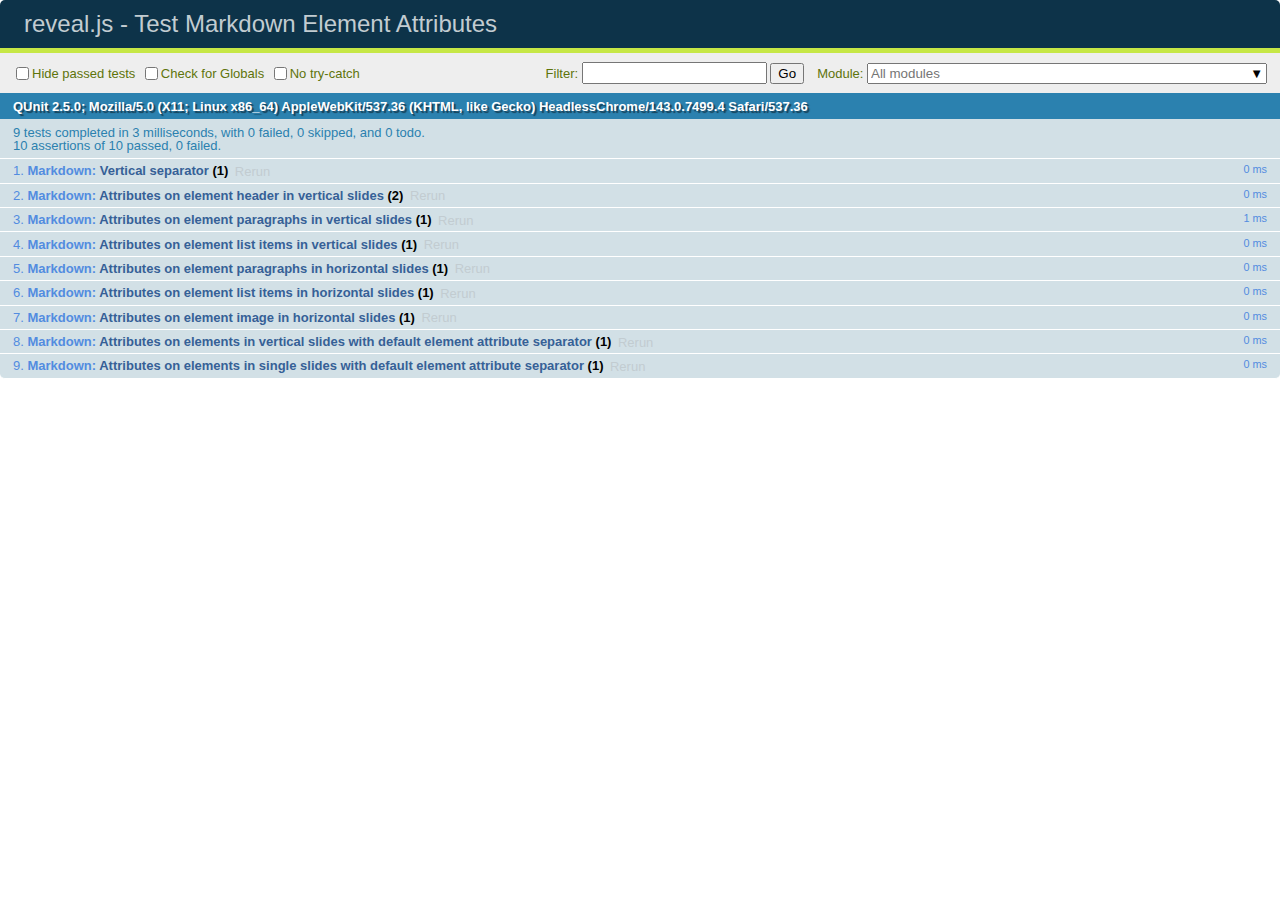
<file: test/test-markdown-element-attributes.html>
<!doctype html>
<html lang="en">

	<head>
		<meta charset="utf-8">

		<title>reveal.js - Test Markdown Element Attributes</title>

		<link rel="stylesheet" href="../css/reveal.css">
		<link rel="stylesheet" href="qunit-2.5.0.css">
	</head>

	<body style="overflow: auto;">

		<div id="qunit"></div>
		<div id="qunit-fixture"></div>

		<div class="reveal" style="display: none;">

			<div class="slides">

				<!-- <section data-markdown="example.md" data-separator="^\n\n\n" data-separator-vertical="^\n\n"></section> -->

				<!-- Slides are separated by newline + three dashes + newline, vertical slides identical but two dashes -->
				<section data-markdown data-separator="^\n---\n$" data-separator-vertical="^\n--\n$" data-element-attributes="{_\s*?([^}]+?)}">>
					<script type="text/template">
						## Slide 1.1
						<!-- {_class="fragment fade-out" data-fragment-index="1"} -->

						--

						## Slide 1.2
						<!-- {_class="fragment shrink"} -->

						Paragraph 1
						<!-- {_class="fragment grow"} -->

						Paragraph 2
						<!-- {_class="fragment grow"} -->

						- list item 1 <!-- {_class="fragment grow"} -->
						- list item 2 <!-- {_class="fragment grow"} -->
						- list item 3 <!-- {_class="fragment grow"} -->


						---

						## Slide 2


						Paragraph 1.2  
						multi-line <!-- {_class="fragment highlight-red"} -->

						Paragraph 2.2 <!-- {_class="fragment highlight-red"} -->

						Paragraph 2.3 <!-- {_class="fragment highlight-red"} -->

						Paragraph 2.4 <!-- {_class="fragment highlight-red"} -->

						- list item 1 <!-- {_class="fragment highlight-green"} -->
						- list item 2<!-- {_class="fragment highlight-green"} -->
						- list item 3<!-- {_class="fragment highlight-green"} -->
						- list item 4
						<!-- {_class="fragment highlight-green"} -->
						- list item 5<!-- {_class="fragment highlight-green"} -->

						Test

						![Example Picture](examples/assets/image2.png) <!-- {_class="reveal stretch"} -->

					</script>
				</section>



				<section 	data-markdown data-separator="^\n\n\n"
									data-separator-vertical="^\n\n"
									data-separator-notes="^Note:"
									data-charset="utf-8">
					<script type="text/template">
						# Test attributes in Markdown with default separator
						## Slide 1 Def <!-- .element: class="fragment highlight-red" data-fragment-index="1" -->


						## Slide 2 Def
						<!-- .element: class="fragment highlight-red" -->

					</script>
				</section>

				<section data-markdown>
				  <script type="text/template">
					## Hello world
					A paragraph
					<!-- .element: class="fragment highlight-blue" -->
				  </script>
				</section>

				<section data-markdown>
				  <script type="text/template">
					## Hello world

					Multiple  
					Line
					<!-- .element: class="fragment highlight-blue" -->
				  </script>
				</section>

				<section data-markdown>
				  <script type="text/template">
					## Hello world

					Test<!-- .element: class="fragment highlight-blue" -->

					More Test
				  </script>
				</section>


			</div>

		</div>

		<script src="../js/reveal.js"></script>
		<script src="../plugin/markdown/marked.js"></script>
		<script src="../plugin/markdown/markdown.js"></script>
		<script src="qunit-2.5.0.js"></script>

		<script src="test-markdown-element-attributes.js"></script>

	</body>
</html>
</file>
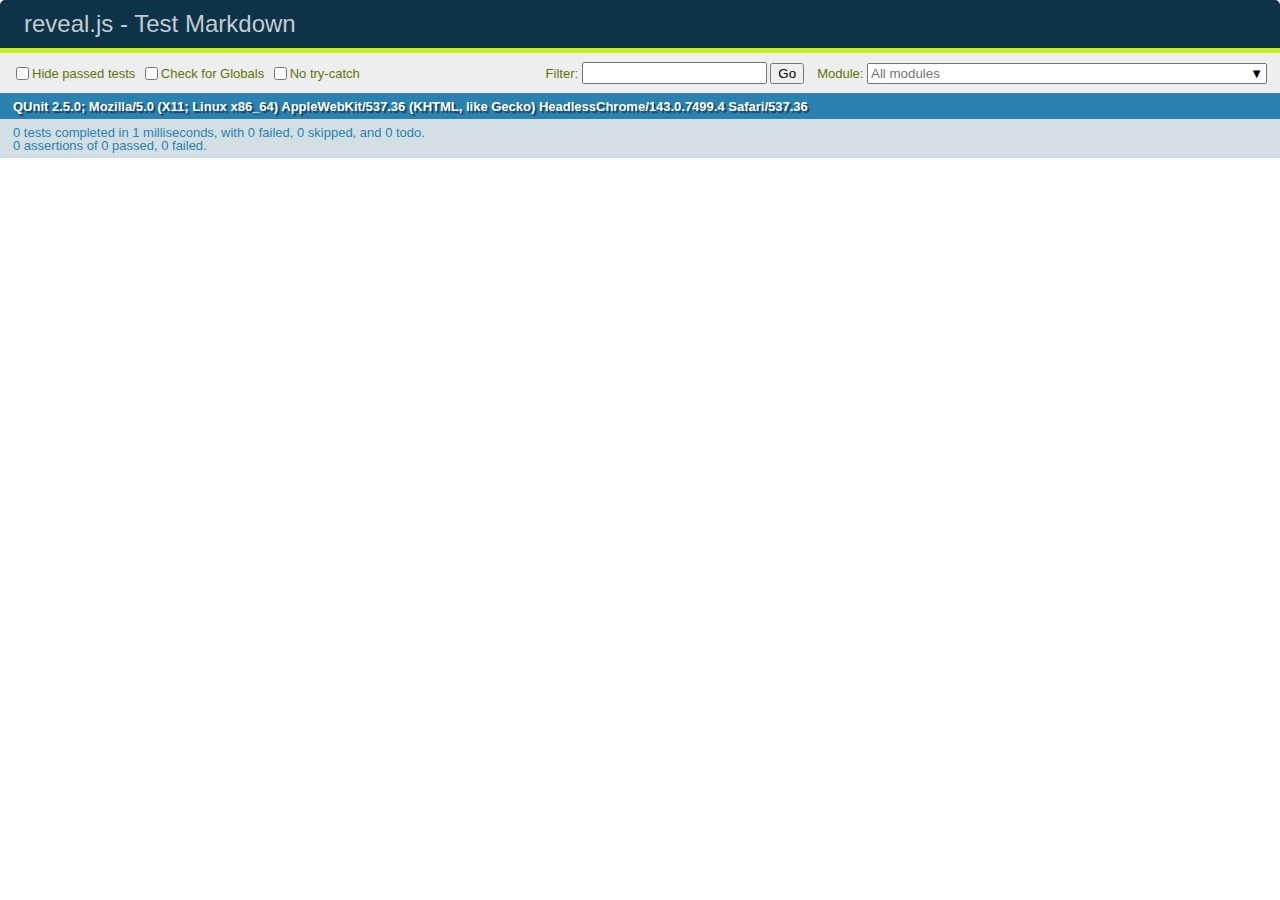
<file: test/test-markdown-external.html>
<!doctype html>
<html lang="en">

	<head>
		<meta charset="utf-8">

		<title>reveal.js - Test Markdown</title>

		<link rel="stylesheet" href="../css/reveal.css">
		<link rel="stylesheet" href="qunit-2.5.0.css">
	</head>

	<body style="overflow: auto;">

		<div id="qunit"></div>
		<div id="qunit-fixture"></div>

		<div class="reveal" style="display: none;">

			<div class="slides">
				<!-- <section data-markdown="simple.md" data-separator="^\r?\n\r?\n\r?\n" data-separator-vertical="^\r?\n\r?\n"></section> -->
			</div>

		</div>

		<script src="../js/reveal.js"></script>
		<script src="../plugin/highlight/highlight.js"></script>
		<script src="../plugin/markdown/marked.js"></script>
		<script src="../plugin/markdown/markdown.js"></script>
		<script src="qunit-2.5.0.js"></script>

		<!-- <script src="test-markdown-external.js"></script> -->

		<!-- Test disabled 28/2/2019 by Hakim – Markdown plugin needs to be updated to load extenal files asycnhronously -->

	</body>
</html>
</file>
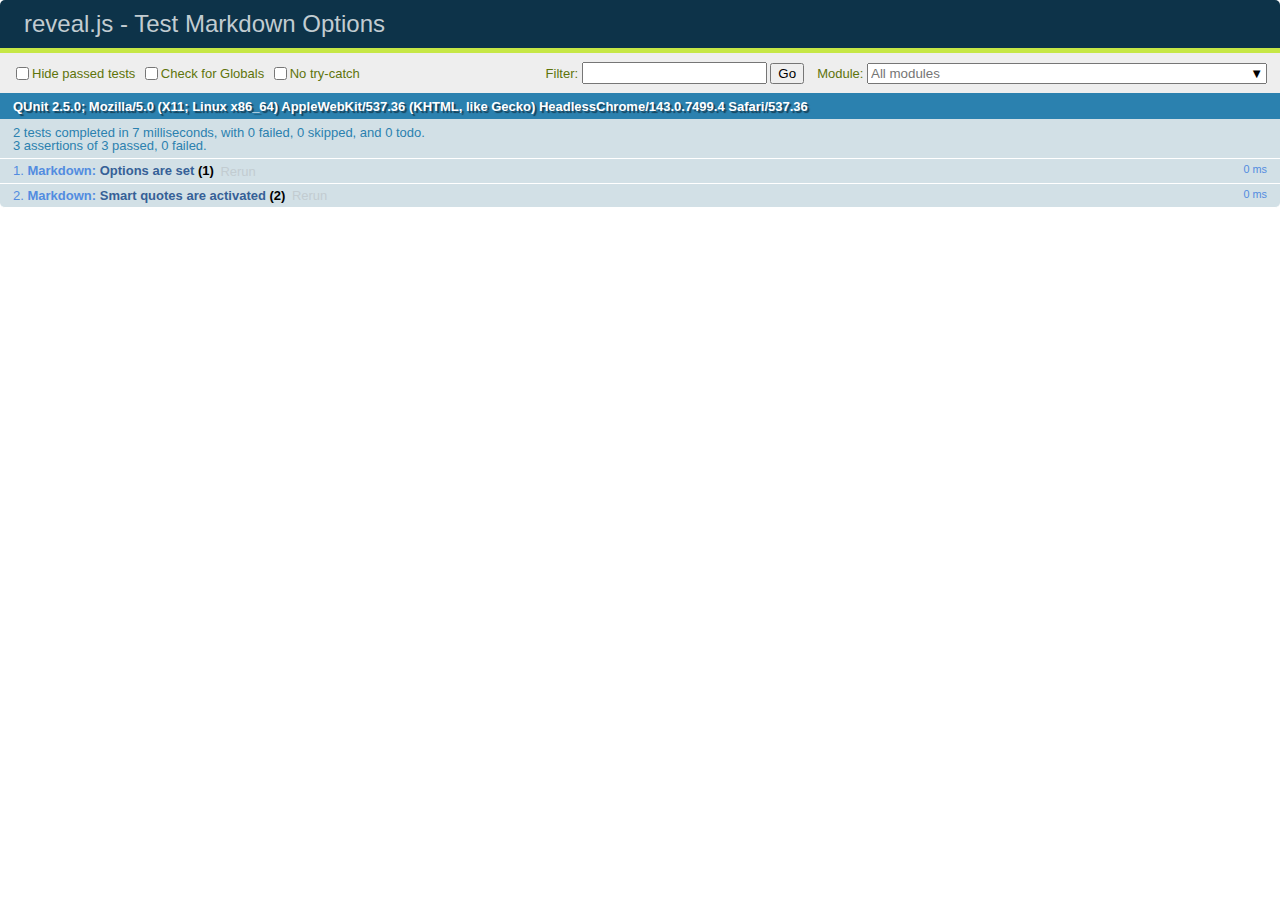
<file: test/test-markdown-options.html>
<!doctype html>
<html lang="en">

	<head>
		<meta charset="utf-8">

		<title>reveal.js - Test Markdown Options</title>

		<link rel="stylesheet" href="../css/reveal.css">
		<link rel="stylesheet" href="qunit-2.5.0.css">
	</head>

	<body style="overflow: auto;">

		<div id="qunit"></div>
		<div id="qunit-fixture"></div>

		<div class="reveal" style="display: none;">

			<div class="slides">

				<section data-markdown>
					<script type="text/template">
						## Testing Markdown Options

						This "slide" should contain 'smart' quotes.
					</script>
				</section>

			</div>

		</div>

		<script src="../js/reveal.js"></script>
		<script src="qunit-2.5.0.js"></script>

		<script src="test-markdown-options.js"></script>

	</body>
</html>
</file>
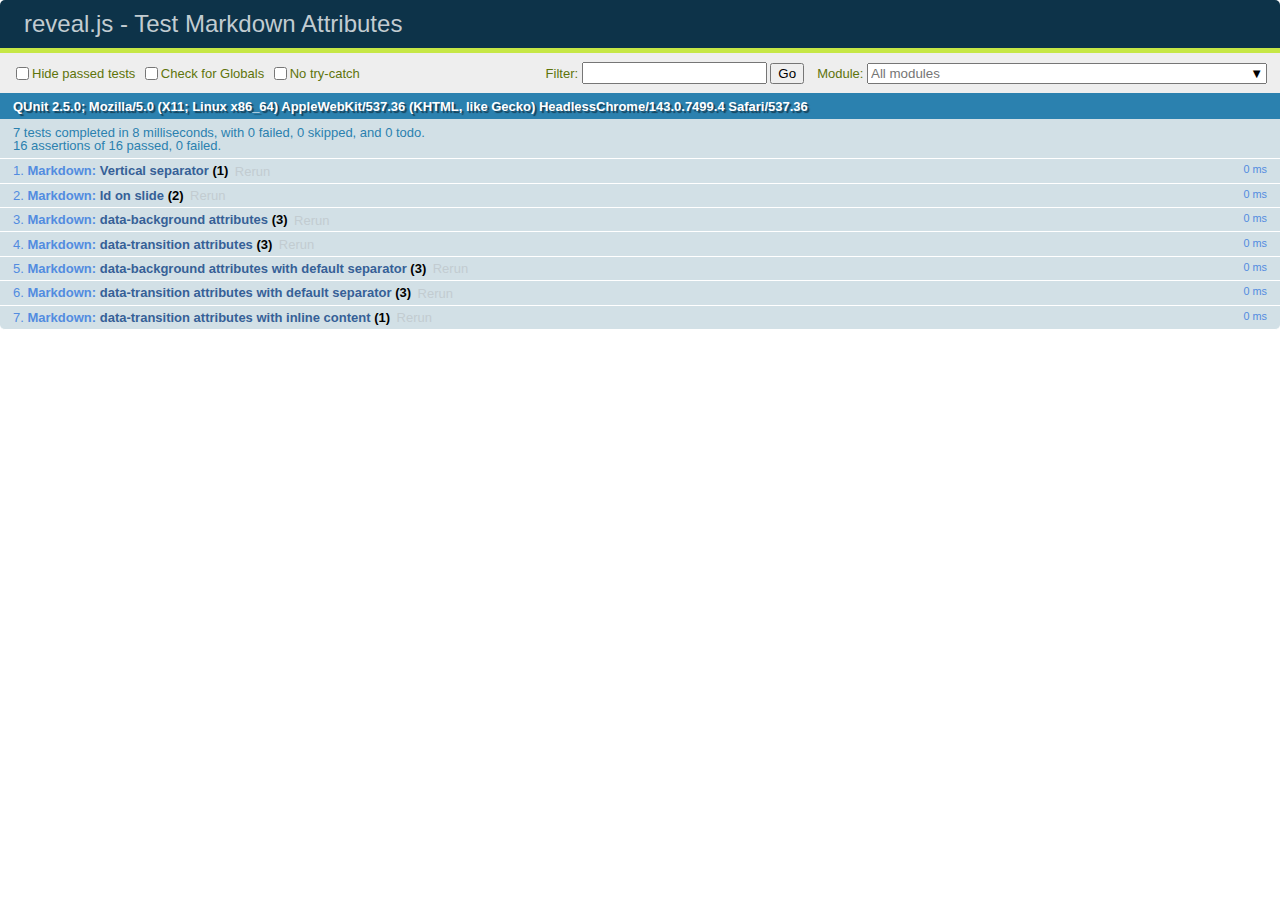
<file: test/test-markdown-slide-attributes.html>
<!doctype html>
<html lang="en">

	<head>
		<meta charset="utf-8">

		<title>reveal.js - Test Markdown Attributes</title>

		<link rel="stylesheet" href="../css/reveal.css">
		<link rel="stylesheet" href="qunit-2.5.0.css">
	</head>

	<body style="overflow: auto;">

		<div id="qunit"></div>
		<div id="qunit-fixture"></div>

		<div class="reveal" style="display: none;">

			<div class="slides">

				<!-- <section data-markdown="example.md" data-separator="^\n\n\n" data-separator-vertical="^\n\n"></section> -->

				<!-- Slides are separated by three lines, vertical slides by two lines, attributes are one any line starting with (spaces and) two dashes -->
				<section 	data-markdown data-separator="^\n\n\n"
									data-separator-vertical="^\n\n"
									data-separator-notes="^Note:"
									data-attributes="--\s(.*?)$"
									data-charset="utf-8">
					<script type="text/template">
						# Test attributes in Markdown
						## Slide 1



						## Slide 2
						<!-- -- id="slide2" data-transition="zoom" data-background="#A0C66B" -->


						## Slide 2.1
						<!-- -- data-background="#ff0000" data-transition="fade" -->


						## Slide 2.2
						[Link to Slide2](#/slide2)



						## Slide 3
						<!-- -- data-transition="zoom" data-background="#C6916B" -->



						## Slide 4
					</script>
				</section>

				<section 	data-markdown data-separator="^\n\n\n"
									data-separator-vertical="^\n\n"
									data-separator-notes="^Note:"
									data-charset="utf-8">
					<script type="text/template">
						# Test attributes in Markdown with default separator
						## Slide 1 Def



						## Slide 2 Def
						<!-- .slide: id="slide2def" data-transition="concave" data-background="#A7C66B" -->


						## Slide 2.1 Def
						<!-- .slide: data-background="#f70000" data-transition="page" -->


						## Slide 2.2 Def
						[Link to Slide2](#/slide2def)



						## Slide 3 Def
						<!-- .slide: data-transition="concave" data-background="#C7916B" -->



						## Slide 4
					</script>
				</section>

				<section data-markdown>
					<script type="text/template">
						<!-- .slide: data-background="#ff0000" -->
						## Hello world
					</script>
				</section>

				<section data-markdown>
					<script type="text/template">
						## Hello world
						<!-- .slide: data-background="#ff0000" -->
					</script>
				</section>

				<section data-markdown>
					<script type="text/template">
						## Hello world

						Test
						<!-- .slide: data-background="#ff0000" -->

						More Test
					</script>
				</section>

			</div>

		</div>

		<script src="../js/reveal.js"></script>
		<script src="../plugin/markdown/marked.js"></script>
		<script src="../plugin/markdown/markdown.js"></script>
		<script src="qunit-2.5.0.js"></script>

		<script src="test-markdown-slide-attributes.js"></script>

	</body>
</html>
</file>
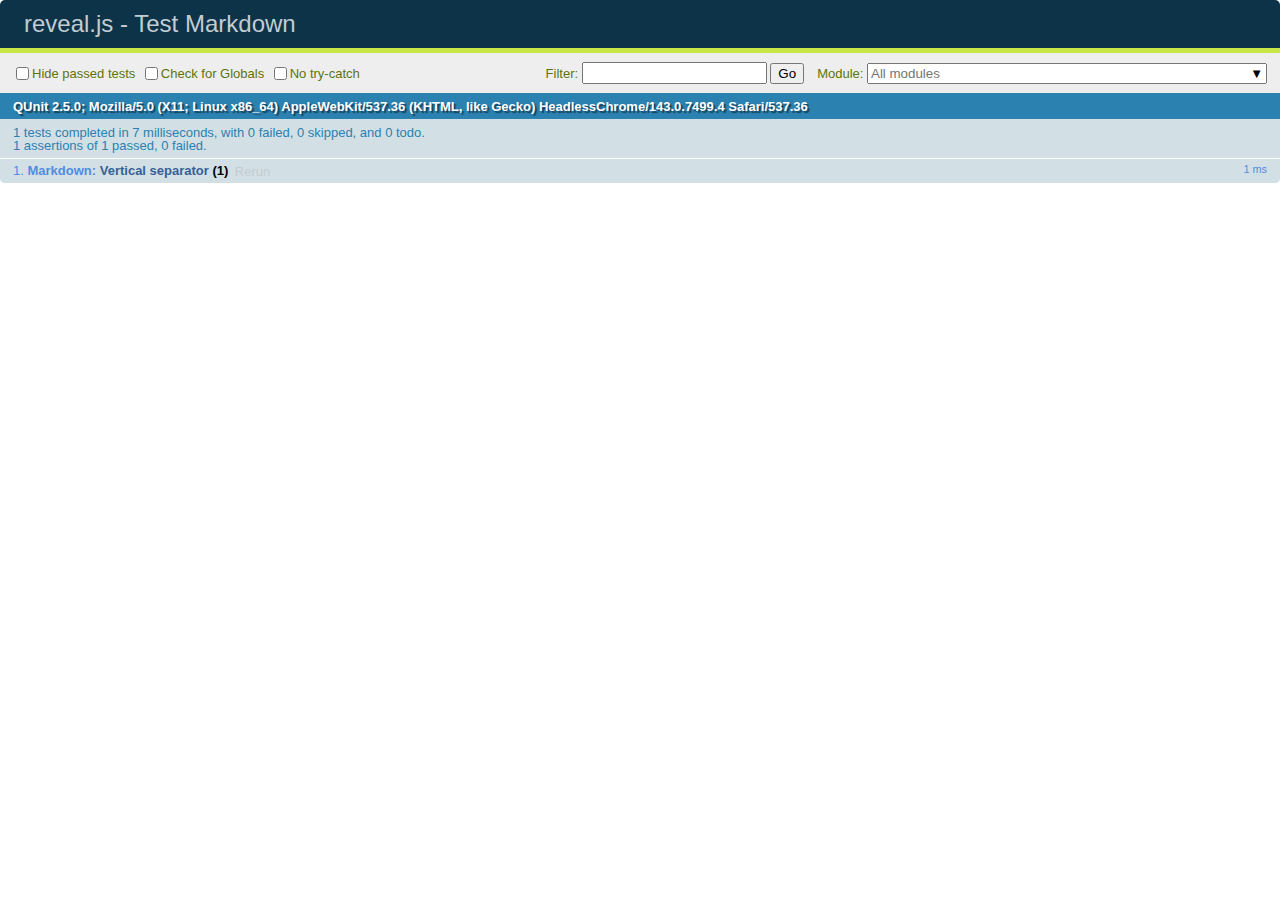
<file: test/test-markdown.html>
<!doctype html>
<html lang="en">

	<head>
		<meta charset="utf-8">

		<title>reveal.js - Test Markdown</title>

		<link rel="stylesheet" href="../css/reveal.css">
		<link rel="stylesheet" href="qunit-2.5.0.css">
	</head>

	<body style="overflow: auto;">

		<div id="qunit"></div>
		<div id="qunit-fixture"></div>

		<div class="reveal" style="display: none;">

			<div class="slides">

				<!-- <section data-markdown="example.md" data-separator="^\n\n\n" data-separator-vertical="^\n\n"></section> -->

				<!-- Slides are separated by newline + three dashes + newline, vertical slides identical but two dashes -->
				<section data-markdown data-separator="^\n---\n$" data-separator-vertical="^\n--\n$">
					<script type="text/template">
						## Slide 1.1

						--

						## Slide 1.2

						---

						## Slide 2
					</script>
				</section>

			</div>

		</div>

		<script src="../js/reveal.js"></script>
		<script src="../plugin/markdown/marked.js"></script>
		<script src="../plugin/markdown/markdown.js"></script>
		<script src="qunit-2.5.0.js"></script>

		<script src="test-markdown.js"></script>

	</body>
</html>
</file>
<file: css/theme/coders.css>
/**
 * Coders School theme for reveal.js.
 *
 * By Łukasz "Lukin" Ziobroń
 */
@import url(../../lib/font/source-sans-pro/source-sans-pro.css);
@import url(../../lib/font/rajdhani/rajdhani.css);
section.has-light-background, section.has-light-background h1, section.has-light-background h2, section.has-light-background h3, section.has-light-background h4, section.has-light-background h5, section.has-light-background h6 {
  color: #222; }

/*********************************************
 * GLOBAL STYLES
 *********************************************/
body {
  background: #363232;
  background-color: #363232;
  background-image: url(../../img/coders_school_logo.png);
  background-size: 12%;
  background-repeat: no-repeat; 
  background-position: 2% 98%; }

.reveal {
  font-family: Rajdhani, "Source Sans Pro", Helvetica, sans-serif;
  font-size: 40px;
  font-weight: normal;
  color: #fff; 
  /*  frame for head - streaming 
  background-image: url(../../img/talking_head_placeholder.png);
  background-size: 320px 180px;
  background-repeat: no-repeat; 
  background-position: 98% 2%; */ }

::selection {
  color: #fff;
  background: #bee4fd;
  text-shadow: none; }

::-moz-selection {
  color: #fff;
  background: #bee4fd;
  text-shadow: none; }

.reveal .slides section,
.reveal .slides section > section {
  line-height: 1.3;
  font-weight: inherit; }

/*********************************************
 * HEADERS
 *********************************************/
.reveal h1,
.reveal h2,
.reveal h3,
.reveal h4,
.reveal h5,
.reveal h6 {
  margin: 10px 0 20px 0;
  color: #fff;
  font-family: "Rajdhani", "Source Sans Pro", Helvetica, sans-serif;
  font-weight: 600;
  line-height: 1.2;
  letter-spacing: normal;
  text-transform: uppercase;
  text-shadow: none;
  word-wrap: break-word; }

.reveal h1 {
  font-size: 2.5em; }

.reveal h2 {
  font-size: 1.6em; }

.reveal h3 {
  font-size: 1.3em; }

.reveal h4 {
  font-size: 1em; }

.reveal h1 {
  text-shadow: none; }

/*********************************************
 * OTHER
 *********************************************/
.reveal p {
  margin: 20px 0;
  font-size: 0.8em;
  line-height: 1.3;
  text-align: justify; }

/* Ensure certain elements are never larger than the slide itself */
.reveal img,
.reveal video,
.reveal iframe {
  max-width: 95%;
  max-height: 95%; }

.reveal strong,
.reveal b {
  font-weight: bold; }

.reveal em {
  font-style: italic; }

.reveal ol,
.reveal dl,
.reveal ul {
  display: inline-block;
  text-align: justify;
  margin: 0 0 0 1em; }

.reveal ol {
  list-style-type: decimal; }

.reveal ul {
  list-style-type: disc;
  font-size: 0.8em; }

.reveal ul ul {
  list-style-type: square; }

.reveal ul ul ul {
  list-style-type: circle; }

.reveal ul ul,
.reveal ul ol,
.reveal ol ol,
.reveal ol ul {
  display: block;
  margin-left: 40px; }

.reveal dt {
  font-weight: bold; }

.reveal dd {
  margin-left: 40px; }

.reveal blockquote {
  display: block;
  position: relative;
  width: 70%;
  margin: 20px auto;
  padding: 5px;
  font-style: italic;
  background: rgba(255, 255, 255, 0.05);
  box-shadow: 0px 0px 2px rgba(0, 0, 0, 0.2); }

.reveal blockquote p:first-child,
.reveal blockquote p:last-child {
  display: inline-block; }

.reveal q {
  font-style: italic; }

.reveal pre {
  display: block;
  position: relative;
  width: 95%;
  margin: 20px auto;
  text-align: left;
  font-size: 0.6em;
  font-family: monospace;
  line-height: 1.2em;
  word-wrap: break-word;
  /*box-shadow: 0px 15px 30px rgba(0, 0, 0, 0.15);*/ }

.reveal code {
  font-family: monospace;
  text-transform: none; }

.reveal pre code {
  display: block;
  padding: 15px;
  overflow: auto;
  max-height: 560px;
  word-wrap: normal; }

.reveal table {
  margin: auto;
  border-collapse: collapse;
  border-spacing: 0; }

.reveal table th {
  font-weight: bold; }

.reveal table th,
.reveal table td {
  text-align: left;
  padding: 0.2em 0.5em 0.2em 0.5em;
  border-bottom: 1px solid; }

.reveal table th[align="center"],
.reveal table td[align="center"] {
  text-align: center; }

.reveal table th[align="right"],
.reveal table td[align="right"] {
  text-align: right; }

.reveal table tbody tr:last-child th,
.reveal table tbody tr:last-child td {
  border-bottom: none; }

.reveal sup {
  vertical-align: super;
  font-size: smaller; }

.reveal sub {
  vertical-align: sub;
  font-size: smaller; }

.reveal small {
  display: inline-block;
  font-size: 0.6em;
  line-height: 1.2em;
  vertical-align: top; }

.reveal small * {
  vertical-align: top; }

/*********************************************
 * LINKS
 *********************************************/
.reveal a {
  color: #cf802a;
  text-decoration: none;
  -webkit-transition: color .15s ease;
  -moz-transition: color .15s ease;
  transition: color .15s ease; }

.reveal a:hover {
  color: #ce904e;
  text-shadow: none;
  border: none; }

.reveal .roll span:after {
  color: #fff;
  background: #068de9; }

/*********************************************
 * IMAGES
 *********************************************/
.reveal section img {
  margin: 15px 0px;
  background: rgba(255, 255, 255, 0.12);
  border: 4px solid #fff;
  box-shadow: 0 0 10px rgba(0, 0, 0, 0.15); }

.reveal section img.plain {
  border: 0;
  background: none;
  box-shadow: none; }

.reveal a img {
  -webkit-transition: all .15s linear;
  -moz-transition: all .15s linear;
  transition: all .15s linear; }

.reveal a:hover img {
  background: rgba(255, 255, 255, 0.05);
  border-color: #ce904e;
  box-shadow: 0 0 20px rgba(0, 0, 0, 0.55); }

/*********************************************
 * NAVIGATION CONTROLS
 *********************************************/
.reveal .controls {
  color: #cf802a; }

/*********************************************
 * PROGRESS BAR
 *********************************************/
.reveal .progress {
  background: rgba(0, 0, 0, 0.2);
  color: #cf802a; }

.reveal .progress span {
  -webkit-transition: width 800ms cubic-bezier(0.26, 0.86, 0.44, 0.985);
  -moz-transition: width 800ms cubic-bezier(0.26, 0.86, 0.44, 0.985);
  transition: width 800ms cubic-bezier(0.26, 0.86, 0.44, 0.985); }

/*********************************************
 * PRINT BACKGROUND
 *********************************************/
@media print {
  .backgrounds {
    background-color: #191919; } }

/*********************************************
 * OWN BOXES
 *********************************************/
.reveal .box {
  position: absolute;
  /*box-shadow: 0 1px 4px rgba(0,0,0,0.5), 0 5px 25px rgba(0,0,0,0.2);*/
  background-color: rgba(0, 0, 0, 0.7);
  color: #fff;
  padding: 20px;
  margin: 20px 0;
  font-size: 0.6em;
  text-align: left; }

/*********************************************
 * MULTICOLUMN SUPPORT
 *********************************************/
.multicolumn {
  display: flex; }
.col {
  flex: 1; }
</file>
<file: lib/css/monokai.css>
/*
Monokai style - ported by Luigi Maselli - http://grigio.org
*/

.hljs {
  display: block;
  overflow-x: auto;
  padding: 0.5em;
  background: #272822;
  color: #ddd;
}

.hljs-tag,
.hljs-keyword,
.hljs-selector-tag,
.hljs-literal,
.hljs-strong,
.hljs-name {
  color: #f92672;
}

.hljs-code {
  color: #66d9ef;
}

.hljs-class .hljs-title {
  color: white;
}

.hljs-attribute,
.hljs-symbol,
.hljs-regexp,
.hljs-link {
  color: #bf79db;
}

.hljs-string,
.hljs-bullet,
.hljs-subst,
.hljs-title,
.hljs-section,
.hljs-emphasis,
.hljs-type,
.hljs-built_in,
.hljs-builtin-name,
.hljs-selector-attr,
.hljs-selector-pseudo,
.hljs-addition,
.hljs-variable,
.hljs-template-tag,
.hljs-template-variable {
  color: #a6e22e;
}

.hljs-comment,
.hljs-quote,
.hljs-deletion,
.hljs-meta {
  color: #75715e;
}

.hljs-keyword,
.hljs-selector-tag,
.hljs-literal,
.hljs-doctag,
.hljs-title,
.hljs-section,
.hljs-type,
.hljs-selector-id {
  font-weight: bold;
}
</file>
<file: test/qunit-2.5.0.css>
/*!
 * QUnit 2.5.0
 * https://qunitjs.com/
 *
 * Copyright jQuery Foundation and other contributors
 * Released under the MIT license
 * https://jquery.org/license
 *
 * Date: 2018-01-10T02:56Z
 */

/** Font Family and Sizes */

#qunit-tests, #qunit-header, #qunit-banner, #qunit-testrunner-toolbar, #qunit-filteredTest, #qunit-userAgent, #qunit-testresult {
	font-family: "Helvetica Neue Light", "HelveticaNeue-Light", "Helvetica Neue", Calibri, Helvetica, Arial, sans-serif;
}

#qunit-testrunner-toolbar, #qunit-filteredTest, #qunit-userAgent, #qunit-testresult, #qunit-tests li { font-size: small; }
#qunit-tests { font-size: smaller; }


/** Resets */

#qunit-tests, #qunit-header, #qunit-banner, #qunit-filteredTest, #qunit-userAgent, #qunit-testresult, #qunit-modulefilter {
	margin: 0;
	padding: 0;
}


/** Header (excluding toolbar) */

#qunit-header {
	padding: 0.5em 0 0.5em 1em;

	color: #8699A4;
	background-color: #0D3349;

	font-size: 1.5em;
	line-height: 1em;
	font-weight: 400;

	border-radius: 5px 5px 0 0;
}

#qunit-header a {
	text-decoration: none;
	color: #C2CCD1;
}

#qunit-header a:hover,
#qunit-header a:focus {
	color: #FFF;
}

#qunit-banner {
	height: 5px;
}

#qunit-filteredTest {
	padding: 0.5em 1em 0.5em 1em;
	color: #366097;
	background-color: #F4FF77;
}

#qunit-userAgent {
	padding: 0.5em 1em 0.5em 1em;
	color: #FFF;
	background-color: #2B81AF;
	text-shadow: rgba(0, 0, 0, 0.5) 2px 2px 1px;
}


/** Toolbar */

#qunit-testrunner-toolbar {
	padding: 0.5em 1em 0.5em 1em;
	color: #5E740B;
	background-color: #EEE;
}

#qunit-testrunner-toolbar .clearfix {
	height: 0;
	clear: both;
}

#qunit-testrunner-toolbar label {
	display: inline-block;
}

#qunit-testrunner-toolbar input[type=checkbox],
#qunit-testrunner-toolbar input[type=radio] {
	margin: 3px;
	vertical-align: -2px;
}

#qunit-testrunner-toolbar input[type=text] {
	box-sizing: border-box;
	height: 1.6em;
}

.qunit-url-config,
.qunit-filter,
#qunit-modulefilter {
	display: inline-block;
	line-height: 2.1em;
}

.qunit-filter,
#qunit-modulefilter {
	float: right;
	position: relative;
	margin-left: 1em;
}

.qunit-url-config label {
	margin-right: 0.5em;
}

#qunit-modulefilter-search {
	box-sizing: border-box;
	width: 400px;
}

#qunit-modulefilter-search-container:after {
	position: absolute;
	right: 0.3em;
	content: "\25bc";
	color: black;
}

#qunit-modulefilter-dropdown {
	/* align with #qunit-modulefilter-search */
	box-sizing: border-box;
	width: 400px;
	position: absolute;
	right: 0;
	top: 50%;
	margin-top: 0.8em;

	border: 1px solid #D3D3D3;
	border-top: none;
	border-radius: 0 0 .25em .25em;
	color: #000;
	background-color: #F5F5F5;
	z-index: 99;
}

#qunit-modulefilter-dropdown a {
	color: inherit;
	text-decoration: none;
}

#qunit-modulefilter-dropdown .clickable.checked {
	font-weight: bold;
	color: #000;
	background-color: #D2E0E6;
}

#qunit-modulefilter-dropdown .clickable:hover {
	color: #FFF;
	background-color: #0D3349;
}

#qunit-modulefilter-actions {
	display: block;
	overflow: auto;

	/* align with #qunit-modulefilter-dropdown-list */
	font: smaller/1.5em sans-serif;
}

#qunit-modulefilter-dropdown #qunit-modulefilter-actions > * {
	box-sizing: border-box;
	max-height: 2.8em;
	display: block;
	padding: 0.4em;
}

#qunit-modulefilter-dropdown #qunit-modulefilter-actions > button {
	float: right;
	font: inherit;
}

#qunit-modulefilter-dropdown #qunit-modulefilter-actions > :last-child {
	/* insert padding to align with checkbox margins */
	padding-left: 3px;
}

#qunit-modulefilter-dropdown-list {
	max-height: 200px;
	overflow-y: auto;
	margin: 0;
	border-top: 2px groove threedhighlight;
	padding: 0.4em 0 0;
	font: smaller/1.5em sans-serif;
}

#qunit-modulefilter-dropdown-list li {
	white-space: nowrap;
	overflow: hidden;
	text-overflow: ellipsis;
}

#qunit-modulefilter-dropdown-list .clickable {
	display: block;
	padding-left: 0.15em;
}


/** Tests: Pass/Fail */

#qunit-tests {
	list-style-position: inside;
}

#qunit-tests li {
	padding: 0.4em 1em 0.4em 1em;
	border-bottom: 1px solid #FFF;
	list-style-position: inside;
}

#qunit-tests > li {
	display: none;
}

#qunit-tests li.running,
#qunit-tests li.pass,
#qunit-tests li.fail,
#qunit-tests li.skipped,
#qunit-tests li.aborted {
	display: list-item;
}

#qunit-tests.hidepass {
	position: relative;
}

#qunit-tests.hidepass li.running,
#qunit-tests.hidepass li.pass:not(.todo) {
	visibility: hidden;
	position: absolute;
	width:   0;
	height:  0;
	padding: 0;
	border:  0;
	margin:  0;
}

#qunit-tests li strong {
	cursor: pointer;
}

#qunit-tests li.skipped strong {
	cursor: default;
}

#qunit-tests li a {
	padding: 0.5em;
	color: #C2CCD1;
	text-decoration: none;
}

#qunit-tests li p a {
	padding: 0.25em;
	color: #6B6464;
}
#qunit-tests li a:hover,
#qunit-tests li a:focus {
	color: #000;
}

#qunit-tests li .runtime {
	float: right;
	font-size: smaller;
}

.qunit-assert-list {
	margin-top: 0.5em;
	padding: 0.5em;

	background-color: #FFF;

	border-radius: 5px;
}

.qunit-source {
	margin: 0.6em 0 0.3em;
}

.qunit-collapsed {
	display: none;
}

#qunit-tests table {
	border-collapse: collapse;
	margin-top: 0.2em;
}

#qunit-tests th {
	text-align: right;
	vertical-align: top;
	padding: 0 0.5em 0 0;
}

#qunit-tests td {
	vertical-align: top;
}

#qunit-tests pre {
	margin: 0;
	white-space: pre-wrap;
	word-wrap: break-word;
}

#qunit-tests del {
	color: #374E0C;
	background-color: #E0F2BE;
	text-decoration: none;
}

#qunit-tests ins {
	color: #500;
	background-color: #FFCACA;
	text-decoration: none;
}

/*** Test Counts */

#qunit-tests b.counts                       { color: #000; }
#qunit-tests b.passed                       { color: #5E740B; }
#qunit-tests b.failed                       { color: #710909; }

#qunit-tests li li {
	padding: 5px;
	background-color: #FFF;
	border-bottom: none;
	list-style-position: inside;
}

/*** Passing Styles */

#qunit-tests li li.pass {
	color: #3C510C;
	background-color: #FFF;
	border-left: 10px solid #C6E746;
}

#qunit-tests .pass                          { color: #528CE0; background-color: #D2E0E6; }
#qunit-tests .pass .test-name               { color: #366097; }

#qunit-tests .pass .test-actual,
#qunit-tests .pass .test-expected           { color: #999; }

#qunit-banner.qunit-pass                    { background-color: #C6E746; }

/*** Failing Styles */

#qunit-tests li li.fail {
	color: #710909;
	background-color: #FFF;
	border-left: 10px solid #EE5757;
	white-space: pre;
}

#qunit-tests > li:last-child {
	border-radius: 0 0 5px 5px;
}

#qunit-tests .fail                          { color: #000; background-color: #EE5757; }
#qunit-tests .fail .test-name,
#qunit-tests .fail .module-name             { color: #000; }

#qunit-tests .fail .test-actual             { color: #EE5757; }
#qunit-tests .fail .test-expected           { color: #008000; }

#qunit-banner.qunit-fail                    { background-color: #EE5757; }


/*** Aborted tests */
#qunit-tests .aborted { color: #000; background-color: orange; }
/*** Skipped tests */

#qunit-tests .skipped {
	background-color: #EBECE9;
}

#qunit-tests .qunit-todo-label,
#qunit-tests .qunit-skipped-label {
	background-color: #F4FF77;
	display: inline-block;
	font-style: normal;
	color: #366097;
	line-height: 1.8em;
	padding: 0 0.5em;
	margin: -0.4em 0.4em -0.4em 0;
}

#qunit-tests .qunit-todo-label {
	background-color: #EEE;
}

/** Result */

#qunit-testresult {
	color: #2B81AF;
	background-color: #D2E0E6;

	border-bottom: 1px solid #FFF;
}
#qunit-testresult .clearfix {
	height: 0;
	clear: both;
}
#qunit-testresult .module-name {
	font-weight: 700;
}
#qunit-testresult-display {
	padding: 0.5em 1em 0.5em 1em;
	width: 85%;
	float:left;
}
#qunit-testresult-controls {
	padding: 0.5em 1em 0.5em 1em;
  width: 10%;
	float:left;
}

/** Fixture */

#qunit-fixture {
	position: absolute;
	top: -10000px;
	left: -10000px;
	width: 1000px;
	height: 1000px;
}
</file>
